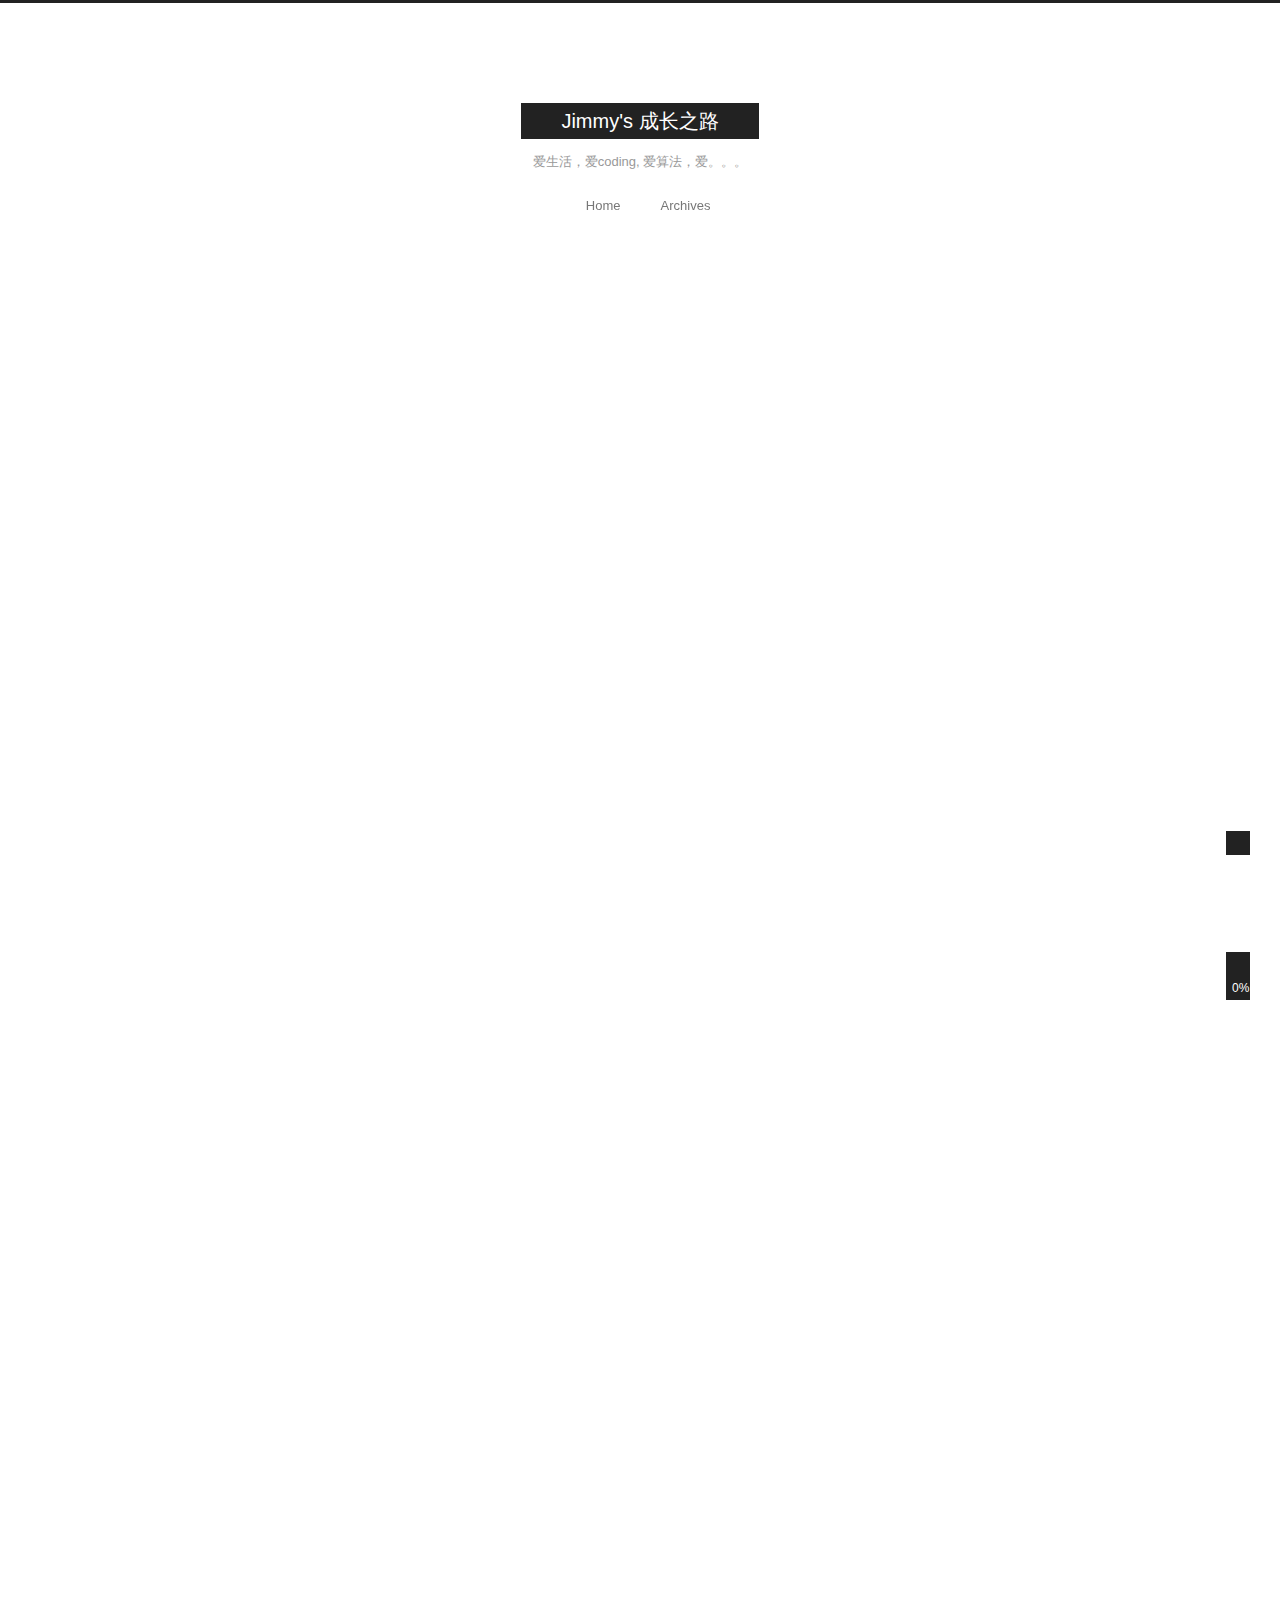
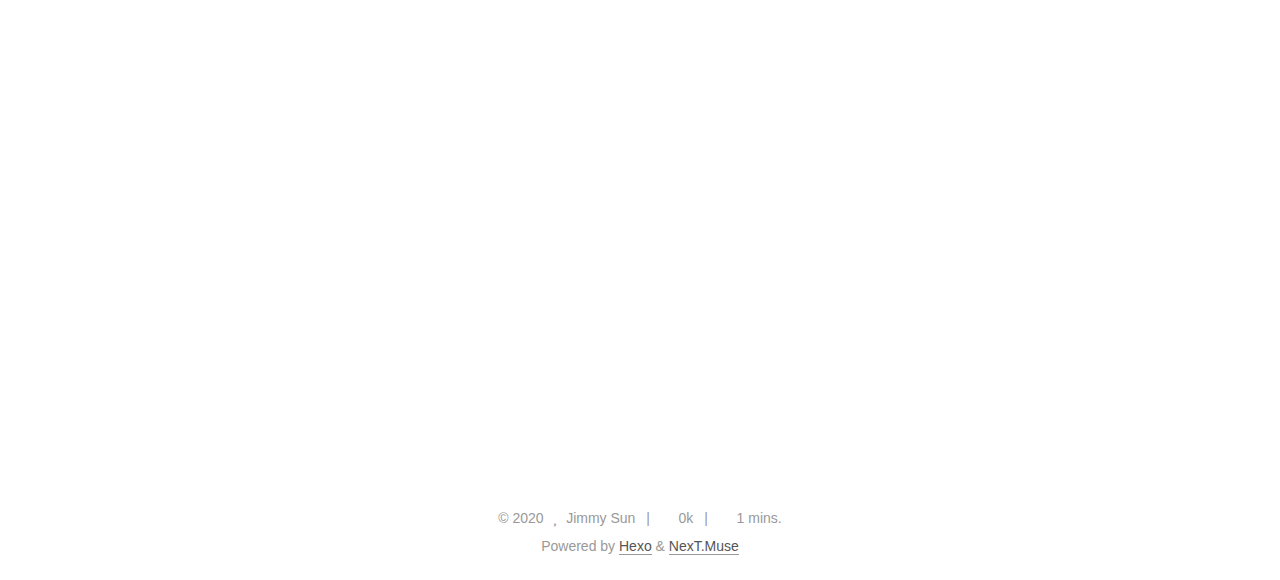
<file: index.html>
<!DOCTYPE html>
<html lang="en">
<head>
  <meta charset="UTF-8">
<meta name="viewport" content="width=device-width, initial-scale=1, maximum-scale=2">
<meta name="theme-color" content="#222">
<meta name="generator" content="Hexo 5.2.0">
  <link rel="apple-touch-icon" sizes="180x180" href="/images/apple-touch-icon-next.png">
  <link rel="icon" type="image/png" sizes="32x32" href="/images/favicon-32x32-next.png">
  <link rel="icon" type="image/png" sizes="16x16" href="/images/favicon-16x16-next.png">
  <link rel="mask-icon" href="/images/logo.svg" color="#222">

<link rel="stylesheet" href="/css/main.css">


<link rel="stylesheet" href="/lib/font-awesome/css/all.min.css">

<script id="hexo-configurations">
    var NexT = window.NexT || {};
    var CONFIG = {"hostname":"example.com","root":"/","scheme":"Muse","version":"7.8.0","exturl":false,"sidebar":{"position":"left","display":"post","padding":18,"offset":12,"onmobile":false},"copycode":{"enable":false,"show_result":false,"style":null},"back2top":{"enable":true,"sidebar":false,"scrollpercent":false},"bookmark":{"enable":false,"color":"#222","save":"auto"},"fancybox":false,"mediumzoom":false,"lazyload":false,"pangu":false,"comments":{"style":"tabs","active":null,"storage":true,"lazyload":false,"nav":null},"algolia":{"hits":{"per_page":10},"labels":{"input_placeholder":"Search for Posts","hits_empty":"We didn't find any results for the search: ${query}","hits_stats":"${hits} results found in ${time} ms"}},"localsearch":{"enable":false,"trigger":"auto","top_n_per_article":1,"unescape":false,"preload":false},"motion":{"enable":true,"async":false,"transition":{"post_block":"fadeIn","post_header":"slideDownIn","post_body":"slideDownIn","coll_header":"slideLeftIn","sidebar":"slideUpIn"}}};
  </script>

  <meta name="description" content="浮游半生，蓦然回首，该记点东西，好记性不如烂笔头">
<meta property="og:type" content="website">
<meta property="og:title" content="Jimmy&#39;s 成长之路">
<meta property="og:url" content="http://example.com/index.html">
<meta property="og:site_name" content="Jimmy&#39;s 成长之路">
<meta property="og:description" content="浮游半生，蓦然回首，该记点东西，好记性不如烂笔头">
<meta property="og:locale" content="en_US">
<meta property="article:author" content="Jimmy Sun">
<meta property="article:tag" content="算法, c++ ,软件工程， 分布式，AI">
<meta name="twitter:card" content="summary">

<link rel="canonical" href="http://example.com/">


<script id="page-configurations">
  // https://hexo.io/docs/variables.html
  CONFIG.page = {
    sidebar: "",
    isHome : true,
    isPost : false,
    lang   : 'en'
  };
</script>

  <title>Jimmy's 成长之路</title>
  






  <noscript>
  <style>
  .use-motion .brand,
  .use-motion .menu-item,
  .sidebar-inner,
  .use-motion .post-block,
  .use-motion .pagination,
  .use-motion .comments,
  .use-motion .post-header,
  .use-motion .post-body,
  .use-motion .collection-header { opacity: initial; }

  .use-motion .site-title,
  .use-motion .site-subtitle {
    opacity: initial;
    top: initial;
  }

  .use-motion .logo-line-before i { left: initial; }
  .use-motion .logo-line-after i { right: initial; }
  </style>
</noscript>

</head>

<body itemscope itemtype="http://schema.org/WebPage">
  <div class="container use-motion">
    <div class="headband"></div>

    <header class="header" itemscope itemtype="http://schema.org/WPHeader">
      <div class="header-inner"><div class="site-brand-container">
  <div class="site-nav-toggle">
    <div class="toggle" aria-label="Toggle navigation bar">
      <span class="toggle-line toggle-line-first"></span>
      <span class="toggle-line toggle-line-middle"></span>
      <span class="toggle-line toggle-line-last"></span>
    </div>
  </div>

  <div class="site-meta">

    <a href="/" class="brand" rel="start">
      <span class="logo-line-before"><i></i></span>
      <h1 class="site-title">Jimmy's 成长之路</h1>
      <span class="logo-line-after"><i></i></span>
    </a>
      <p class="site-subtitle" itemprop="description">爱生活，爱coding, 爱算法，爱。。。</p>
  </div>

  <div class="site-nav-right">
    <div class="toggle popup-trigger">
    </div>
  </div>
</div>




<nav class="site-nav">
  <ul id="menu" class="main-menu menu">
        <li class="menu-item menu-item-home">

    <a href="/" rel="section"><i class="fa fa-home fa-fw"></i>Home</a>

  </li>
        <li class="menu-item menu-item-archives">

    <a href="/archives/" rel="section"><i class="fa fa-archive fa-fw"></i>Archives</a>

  </li>
  </ul>
</nav>




</div>
    </header>

    
  <div class="back-to-top">
    <i class="fa fa-arrow-up"></i>
    <span>0%</span>
  </div>


    <main class="main">
      <div class="main-inner">
        <div class="content-wrap">
          

          <div class="content index posts-expand">
            
      
  
  
  <article itemscope itemtype="http://schema.org/Article" class="post-block" lang="en">
    <link itemprop="mainEntityOfPage" href="http://example.com/2020/11/09/raft/">

    <span hidden itemprop="author" itemscope itemtype="http://schema.org/Person">
      <meta itemprop="image" content="/images/avatar.gif">
      <meta itemprop="name" content="Jimmy Sun">
      <meta itemprop="description" content="浮游半生，蓦然回首，该记点东西，好记性不如烂笔头">
    </span>

    <span hidden itemprop="publisher" itemscope itemtype="http://schema.org/Organization">
      <meta itemprop="name" content="Jimmy's 成长之路">
    </span>
      <header class="post-header">
        <h2 class="post-title" itemprop="name headline">
          
            <a href="/2020/11/09/raft/" class="post-title-link" itemprop="url">raft</a>
        </h2>

        <div class="post-meta">
            <span class="post-meta-item">
              <span class="post-meta-item-icon">
                <i class="far fa-calendar"></i>
              </span>
              <span class="post-meta-item-text">Posted on</span>

              <time title="Created: 2020-11-09 15:23:39" itemprop="dateCreated datePublished" datetime="2020-11-09T15:23:39+08:00">2020-11-09</time>
            </span>

          <br>
            <span class="post-meta-item" title="Symbols count in article">
              <span class="post-meta-item-icon">
                <i class="far fa-file-word"></i>
              </span>
                <span class="post-meta-item-text">Symbols count in article: </span>
              <span>0</span>
            </span>
            <span class="post-meta-item" title="Reading time">
              <span class="post-meta-item-icon">
                <i class="far fa-clock"></i>
              </span>
                <span class="post-meta-item-text">Reading time &asymp;</span>
              <span>1 mins.</span>
            </span>

        </div>
      </header>

    
    
    
    <div class="post-body" itemprop="articleBody">

      
          
      
    </div>

    
    
    
      <footer class="post-footer">
        <div class="post-eof"></div>
      </footer>
  </article>
  
  
  

      
  
  
  <article itemscope itemtype="http://schema.org/Article" class="post-block" lang="en">
    <link itemprop="mainEntityOfPage" href="http://example.com/2020/11/09/Test/">

    <span hidden itemprop="author" itemscope itemtype="http://schema.org/Person">
      <meta itemprop="image" content="/images/avatar.gif">
      <meta itemprop="name" content="Jimmy Sun">
      <meta itemprop="description" content="浮游半生，蓦然回首，该记点东西，好记性不如烂笔头">
    </span>

    <span hidden itemprop="publisher" itemscope itemtype="http://schema.org/Organization">
      <meta itemprop="name" content="Jimmy's 成长之路">
    </span>
      <header class="post-header">
        <h2 class="post-title" itemprop="name headline">
          
            <a href="/2020/11/09/Test/" class="post-title-link" itemprop="url">Test</a>
        </h2>

        <div class="post-meta">
            <span class="post-meta-item">
              <span class="post-meta-item-icon">
                <i class="far fa-calendar"></i>
              </span>
              <span class="post-meta-item-text">Posted on</span>
              

              <time title="Created: 2020-11-09 14:16:17 / Modified: 14:48:27" itemprop="dateCreated datePublished" datetime="2020-11-09T14:16:17+08:00">2020-11-09</time>
            </span>

          <br>
            <span class="post-meta-item" title="Symbols count in article">
              <span class="post-meta-item-icon">
                <i class="far fa-file-word"></i>
              </span>
                <span class="post-meta-item-text">Symbols count in article: </span>
              <span>13</span>
            </span>
            <span class="post-meta-item" title="Reading time">
              <span class="post-meta-item-icon">
                <i class="far fa-clock"></i>
              </span>
                <span class="post-meta-item-text">Reading time &asymp;</span>
              <span>1 mins.</span>
            </span>

        </div>
      </header>

    
    
    
    <div class="post-body" itemprop="articleBody">

      
          <h1 id="Test"><a href="#Test" class="headerlink" title="Test"></a>Test</h1><p>just a test</p>

      
    </div>

    
    
    
      <footer class="post-footer">
        <div class="post-eof"></div>
      </footer>
  </article>
  
  
  

      
  
  
  <article itemscope itemtype="http://schema.org/Article" class="post-block" lang="en">
    <link itemprop="mainEntityOfPage" href="http://example.com/2020/11/09/hello-world/">

    <span hidden itemprop="author" itemscope itemtype="http://schema.org/Person">
      <meta itemprop="image" content="/images/avatar.gif">
      <meta itemprop="name" content="Jimmy Sun">
      <meta itemprop="description" content="浮游半生，蓦然回首，该记点东西，好记性不如烂笔头">
    </span>

    <span hidden itemprop="publisher" itemscope itemtype="http://schema.org/Organization">
      <meta itemprop="name" content="Jimmy's 成长之路">
    </span>
      <header class="post-header">
        <h2 class="post-title" itemprop="name headline">
          
            <a href="/2020/11/09/hello-world/" class="post-title-link" itemprop="url">Hello World</a>
        </h2>

        <div class="post-meta">
            <span class="post-meta-item">
              <span class="post-meta-item-icon">
                <i class="far fa-calendar"></i>
              </span>
              <span class="post-meta-item-text">Posted on</span>

              <time title="Created: 2020-11-09 14:08:09" itemprop="dateCreated datePublished" datetime="2020-11-09T14:08:09+08:00">2020-11-09</time>
            </span>

          <br>
            <span class="post-meta-item" title="Symbols count in article">
              <span class="post-meta-item-icon">
                <i class="far fa-file-word"></i>
              </span>
                <span class="post-meta-item-text">Symbols count in article: </span>
              <span>367</span>
            </span>
            <span class="post-meta-item" title="Reading time">
              <span class="post-meta-item-icon">
                <i class="far fa-clock"></i>
              </span>
                <span class="post-meta-item-text">Reading time &asymp;</span>
              <span>1 mins.</span>
            </span>

        </div>
      </header>

    
    
    
    <div class="post-body" itemprop="articleBody">

      
          <p>Welcome to <a target="_blank" rel="noopener" href="https://hexo.io/">Hexo</a>! This is your very first post. Check <a target="_blank" rel="noopener" href="https://hexo.io/docs/">documentation</a> for more info. If you get any problems when using Hexo, you can find the answer in <a target="_blank" rel="noopener" href="https://hexo.io/docs/troubleshooting.html">troubleshooting</a> or you can ask me on <a target="_blank" rel="noopener" href="https://github.com/hexojs/hexo/issues">GitHub</a>.</p>
<h2 id="Quick-Start"><a href="#Quick-Start" class="headerlink" title="Quick Start"></a>Quick Start</h2><h3 id="Create-a-new-post"><a href="#Create-a-new-post" class="headerlink" title="Create a new post"></a>Create a new post</h3><figure class="highlight bash"><table><tr><td class="gutter"><pre><span class="line">1</span><br></pre></td><td class="code"><pre><span class="line">$ hexo new <span class="string">&quot;My New Post&quot;</span></span><br></pre></td></tr></table></figure>

<p>More info: <a target="_blank" rel="noopener" href="https://hexo.io/docs/writing.html">Writing</a></p>
<h3 id="Run-server"><a href="#Run-server" class="headerlink" title="Run server"></a>Run server</h3><figure class="highlight bash"><table><tr><td class="gutter"><pre><span class="line">1</span><br></pre></td><td class="code"><pre><span class="line">$ hexo server</span><br></pre></td></tr></table></figure>

<p>More info: <a target="_blank" rel="noopener" href="https://hexo.io/docs/server.html">Server</a></p>
<h3 id="Generate-static-files"><a href="#Generate-static-files" class="headerlink" title="Generate static files"></a>Generate static files</h3><figure class="highlight bash"><table><tr><td class="gutter"><pre><span class="line">1</span><br></pre></td><td class="code"><pre><span class="line">$ hexo generate</span><br></pre></td></tr></table></figure>

<p>More info: <a target="_blank" rel="noopener" href="https://hexo.io/docs/generating.html">Generating</a></p>
<h3 id="Deploy-to-remote-sites"><a href="#Deploy-to-remote-sites" class="headerlink" title="Deploy to remote sites"></a>Deploy to remote sites</h3><figure class="highlight bash"><table><tr><td class="gutter"><pre><span class="line">1</span><br></pre></td><td class="code"><pre><span class="line">$ hexo deploy</span><br></pre></td></tr></table></figure>

<p>More info: <a target="_blank" rel="noopener" href="https://hexo.io/docs/one-command-deployment.html">Deployment</a></p>

      
    </div>

    
    
    
      <footer class="post-footer">
        <div class="post-eof"></div>
      </footer>
  </article>
  
  
  


  



          </div>
          

<script>
  window.addEventListener('tabs:register', () => {
    let { activeClass } = CONFIG.comments;
    if (CONFIG.comments.storage) {
      activeClass = localStorage.getItem('comments_active') || activeClass;
    }
    if (activeClass) {
      let activeTab = document.querySelector(`a[href="#comment-${activeClass}"]`);
      if (activeTab) {
        activeTab.click();
      }
    }
  });
  if (CONFIG.comments.storage) {
    window.addEventListener('tabs:click', event => {
      if (!event.target.matches('.tabs-comment .tab-content .tab-pane')) return;
      let commentClass = event.target.classList[1];
      localStorage.setItem('comments_active', commentClass);
    });
  }
</script>

        </div>
          
  
  <div class="toggle sidebar-toggle">
    <span class="toggle-line toggle-line-first"></span>
    <span class="toggle-line toggle-line-middle"></span>
    <span class="toggle-line toggle-line-last"></span>
  </div>

  <aside class="sidebar">
    <div class="sidebar-inner">

      <ul class="sidebar-nav motion-element">
        <li class="sidebar-nav-toc">
          Table of Contents
        </li>
        <li class="sidebar-nav-overview">
          Overview
        </li>
      </ul>

      <!--noindex-->
      <div class="post-toc-wrap sidebar-panel">
      </div>
      <!--/noindex-->

      <div class="site-overview-wrap sidebar-panel">
        <div class="site-author motion-element" itemprop="author" itemscope itemtype="http://schema.org/Person">
  <p class="site-author-name" itemprop="name">Jimmy Sun</p>
  <div class="site-description" itemprop="description">浮游半生，蓦然回首，该记点东西，好记性不如烂笔头</div>
</div>
<div class="site-state-wrap motion-element">
  <nav class="site-state">
      <div class="site-state-item site-state-posts">
          <a href="/archives/">
        
          <span class="site-state-item-count">3</span>
          <span class="site-state-item-name">posts</span>
        </a>
      </div>
      <div class="site-state-item site-state-tags">
        <span class="site-state-item-count">1</span>
        <span class="site-state-item-name">tags</span>
      </div>
  </nav>
</div>



      </div>

    </div>
  </aside>
  <div id="sidebar-dimmer"></div>


      </div>
    </main>

    <footer class="footer">
      <div class="footer-inner">
        

        

<div class="copyright">
  
  &copy; 
  <span itemprop="copyrightYear">2020</span>
  <span class="with-love">
    <i class="fa fa-heart"></i>
  </span>
  <span class="author" itemprop="copyrightHolder">Jimmy Sun</span>
    <span class="post-meta-divider">|</span>
    <span class="post-meta-item-icon">
      <i class="fa fa-chart-area"></i>
    </span>
    <span title="Symbols count total">0k</span>
    <span class="post-meta-divider">|</span>
    <span class="post-meta-item-icon">
      <i class="fa fa-coffee"></i>
    </span>
    <span title="Reading time total">1 mins.</span>
</div>
  <div class="powered-by">Powered by <a href="https://hexo.io/" class="theme-link" rel="noopener" target="_blank">Hexo</a> & <a href="https://muse.theme-next.org/" class="theme-link" rel="noopener" target="_blank">NexT.Muse</a>
  </div>

        








      </div>
    </footer>
  </div>

  
  <script src="/lib/anime.min.js"></script>
  <script src="/lib/velocity/velocity.min.js"></script>
  <script src="/lib/velocity/velocity.ui.min.js"></script>

<script src="/js/utils.js"></script>

<script src="/js/motion.js"></script>


<script src="/js/schemes/muse.js"></script>


<script src="/js/next-boot.js"></script>




  















  

  


</body>
</html>
</file>
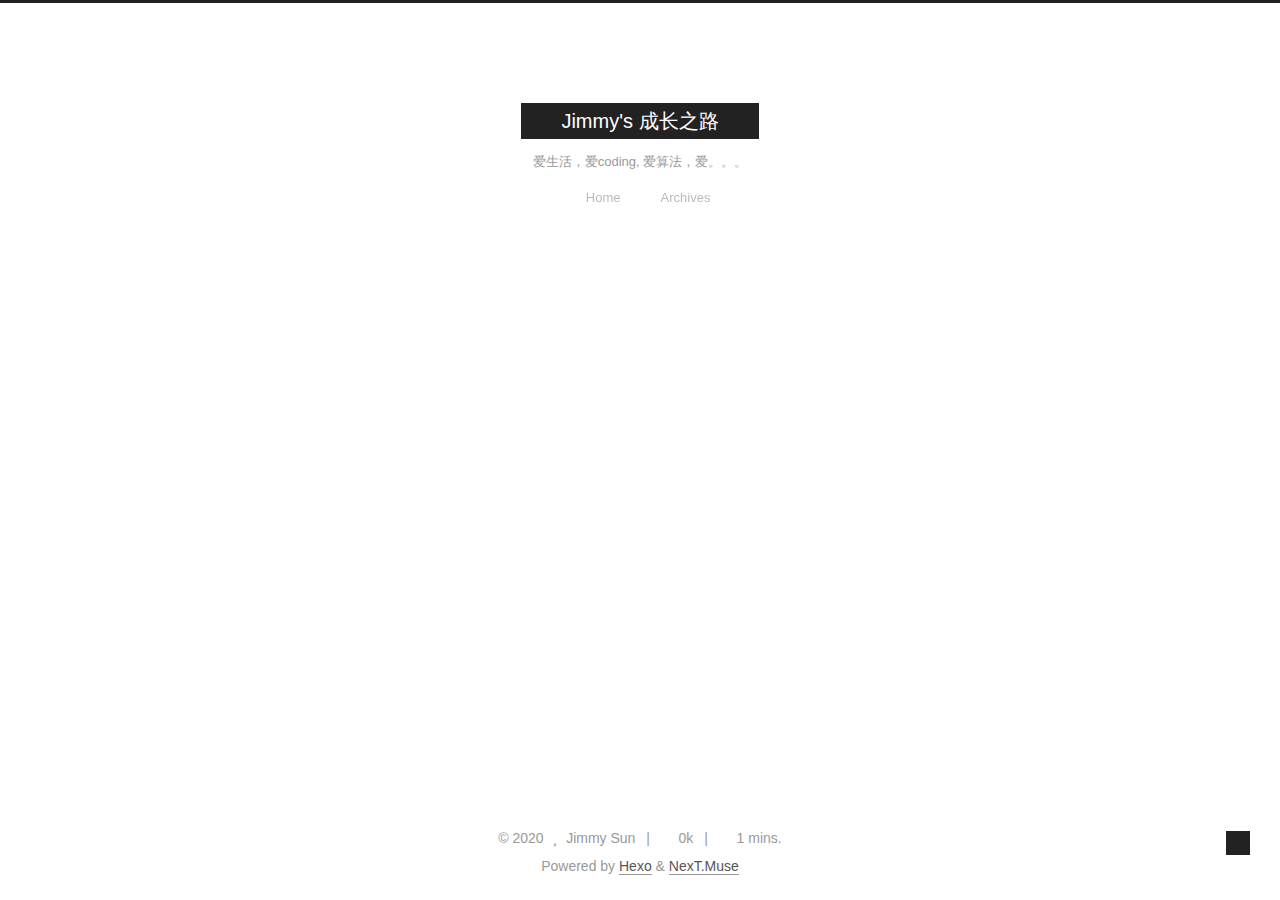
<file: archives/index.html>
<!DOCTYPE html>
<html lang="en">
<head>
  <meta charset="UTF-8">
<meta name="viewport" content="width=device-width, initial-scale=1, maximum-scale=2">
<meta name="theme-color" content="#222">
<meta name="generator" content="Hexo 5.2.0">
  <link rel="apple-touch-icon" sizes="180x180" href="/images/apple-touch-icon-next.png">
  <link rel="icon" type="image/png" sizes="32x32" href="/images/favicon-32x32-next.png">
  <link rel="icon" type="image/png" sizes="16x16" href="/images/favicon-16x16-next.png">
  <link rel="mask-icon" href="/images/logo.svg" color="#222">

<link rel="stylesheet" href="/css/main.css">


<link rel="stylesheet" href="/lib/font-awesome/css/all.min.css">

<script id="hexo-configurations">
    var NexT = window.NexT || {};
    var CONFIG = {"hostname":"example.com","root":"/","scheme":"Muse","version":"7.8.0","exturl":false,"sidebar":{"position":"left","display":"post","padding":18,"offset":12,"onmobile":false},"copycode":{"enable":false,"show_result":false,"style":null},"back2top":{"enable":true,"sidebar":false,"scrollpercent":false},"bookmark":{"enable":false,"color":"#222","save":"auto"},"fancybox":false,"mediumzoom":false,"lazyload":false,"pangu":false,"comments":{"style":"tabs","active":null,"storage":true,"lazyload":false,"nav":null},"algolia":{"hits":{"per_page":10},"labels":{"input_placeholder":"Search for Posts","hits_empty":"We didn't find any results for the search: ${query}","hits_stats":"${hits} results found in ${time} ms"}},"localsearch":{"enable":false,"trigger":"auto","top_n_per_article":1,"unescape":false,"preload":false},"motion":{"enable":true,"async":false,"transition":{"post_block":"fadeIn","post_header":"slideDownIn","post_body":"slideDownIn","coll_header":"slideLeftIn","sidebar":"slideUpIn"}}};
  </script>

  <meta name="description" content="浮游半生，蓦然回首，该记点东西，好记性不如烂笔头">
<meta property="og:type" content="website">
<meta property="og:title" content="Jimmy&#39;s 成长之路">
<meta property="og:url" content="http://example.com/archives/index.html">
<meta property="og:site_name" content="Jimmy&#39;s 成长之路">
<meta property="og:description" content="浮游半生，蓦然回首，该记点东西，好记性不如烂笔头">
<meta property="og:locale" content="en_US">
<meta property="article:author" content="Jimmy Sun">
<meta property="article:tag" content="算法, c++ ,软件工程， 分布式，AI">
<meta name="twitter:card" content="summary">

<link rel="canonical" href="http://example.com/archives/">


<script id="page-configurations">
  // https://hexo.io/docs/variables.html
  CONFIG.page = {
    sidebar: "",
    isHome : false,
    isPost : false,
    lang   : 'en'
  };
</script>

  <title>Archive | Jimmy's 成长之路</title>
  






  <noscript>
  <style>
  .use-motion .brand,
  .use-motion .menu-item,
  .sidebar-inner,
  .use-motion .post-block,
  .use-motion .pagination,
  .use-motion .comments,
  .use-motion .post-header,
  .use-motion .post-body,
  .use-motion .collection-header { opacity: initial; }

  .use-motion .site-title,
  .use-motion .site-subtitle {
    opacity: initial;
    top: initial;
  }

  .use-motion .logo-line-before i { left: initial; }
  .use-motion .logo-line-after i { right: initial; }
  </style>
</noscript>

</head>

<body itemscope itemtype="http://schema.org/WebPage">
  <div class="container use-motion">
    <div class="headband"></div>

    <header class="header" itemscope itemtype="http://schema.org/WPHeader">
      <div class="header-inner"><div class="site-brand-container">
  <div class="site-nav-toggle">
    <div class="toggle" aria-label="Toggle navigation bar">
      <span class="toggle-line toggle-line-first"></span>
      <span class="toggle-line toggle-line-middle"></span>
      <span class="toggle-line toggle-line-last"></span>
    </div>
  </div>

  <div class="site-meta">

    <a href="/" class="brand" rel="start">
      <span class="logo-line-before"><i></i></span>
      <h1 class="site-title">Jimmy's 成长之路</h1>
      <span class="logo-line-after"><i></i></span>
    </a>
      <p class="site-subtitle" itemprop="description">爱生活，爱coding, 爱算法，爱。。。</p>
  </div>

  <div class="site-nav-right">
    <div class="toggle popup-trigger">
    </div>
  </div>
</div>




<nav class="site-nav">
  <ul id="menu" class="main-menu menu">
        <li class="menu-item menu-item-home">

    <a href="/" rel="section"><i class="fa fa-home fa-fw"></i>Home</a>

  </li>
        <li class="menu-item menu-item-archives">

    <a href="/archives/" rel="section"><i class="fa fa-archive fa-fw"></i>Archives</a>

  </li>
  </ul>
</nav>




</div>
    </header>

    
  <div class="back-to-top">
    <i class="fa fa-arrow-up"></i>
    <span>0%</span>
  </div>


    <main class="main">
      <div class="main-inner">
        <div class="content-wrap">
          

          <div class="content archive">
            

  
  
  
  <div class="post-block">
    <div class="posts-collapse">
      <div class="collection-title">
        <span class="collection-header">Um..! 3 posts in total. Keep on posting.</span>
      </div>

      
    <div class="collection-year">
      <span class="collection-header">2020</span>
    </div>

  <article itemscope itemtype="http://schema.org/Article">
    <header class="post-header">

      <div class="post-meta">
        <time itemprop="dateCreated"
              datetime="2020-11-09T15:23:39+08:00"
              content="2020-11-09">
          11-09
        </time>
      </div>

      <div class="post-title">
          <a class="post-title-link" href="/2020/11/09/raft/" itemprop="url">
            <span itemprop="name">raft</span>
          </a>
      </div>

    </header>
  </article>

  <article itemscope itemtype="http://schema.org/Article">
    <header class="post-header">

      <div class="post-meta">
        <time itemprop="dateCreated"
              datetime="2020-11-09T14:16:17+08:00"
              content="2020-11-09">
          11-09
        </time>
      </div>

      <div class="post-title">
          <a class="post-title-link" href="/2020/11/09/Test/" itemprop="url">
            <span itemprop="name">Test</span>
          </a>
      </div>

    </header>
  </article>

  <article itemscope itemtype="http://schema.org/Article">
    <header class="post-header">

      <div class="post-meta">
        <time itemprop="dateCreated"
              datetime="2020-11-09T14:08:09+08:00"
              content="2020-11-09">
          11-09
        </time>
      </div>

      <div class="post-title">
          <a class="post-title-link" href="/2020/11/09/hello-world/" itemprop="url">
            <span itemprop="name">Hello World</span>
          </a>
      </div>

    </header>
  </article>


    </div>
  </div>
  
  
  

  



          </div>
          

<script>
  window.addEventListener('tabs:register', () => {
    let { activeClass } = CONFIG.comments;
    if (CONFIG.comments.storage) {
      activeClass = localStorage.getItem('comments_active') || activeClass;
    }
    if (activeClass) {
      let activeTab = document.querySelector(`a[href="#comment-${activeClass}"]`);
      if (activeTab) {
        activeTab.click();
      }
    }
  });
  if (CONFIG.comments.storage) {
    window.addEventListener('tabs:click', event => {
      if (!event.target.matches('.tabs-comment .tab-content .tab-pane')) return;
      let commentClass = event.target.classList[1];
      localStorage.setItem('comments_active', commentClass);
    });
  }
</script>

        </div>
          
  
  <div class="toggle sidebar-toggle">
    <span class="toggle-line toggle-line-first"></span>
    <span class="toggle-line toggle-line-middle"></span>
    <span class="toggle-line toggle-line-last"></span>
  </div>

  <aside class="sidebar">
    <div class="sidebar-inner">

      <ul class="sidebar-nav motion-element">
        <li class="sidebar-nav-toc">
          Table of Contents
        </li>
        <li class="sidebar-nav-overview">
          Overview
        </li>
      </ul>

      <!--noindex-->
      <div class="post-toc-wrap sidebar-panel">
      </div>
      <!--/noindex-->

      <div class="site-overview-wrap sidebar-panel">
        <div class="site-author motion-element" itemprop="author" itemscope itemtype="http://schema.org/Person">
  <p class="site-author-name" itemprop="name">Jimmy Sun</p>
  <div class="site-description" itemprop="description">浮游半生，蓦然回首，该记点东西，好记性不如烂笔头</div>
</div>
<div class="site-state-wrap motion-element">
  <nav class="site-state">
      <div class="site-state-item site-state-posts">
          <a href="/archives/">
        
          <span class="site-state-item-count">3</span>
          <span class="site-state-item-name">posts</span>
        </a>
      </div>
      <div class="site-state-item site-state-tags">
        <span class="site-state-item-count">1</span>
        <span class="site-state-item-name">tags</span>
      </div>
  </nav>
</div>



      </div>

    </div>
  </aside>
  <div id="sidebar-dimmer"></div>


      </div>
    </main>

    <footer class="footer">
      <div class="footer-inner">
        

        

<div class="copyright">
  
  &copy; 
  <span itemprop="copyrightYear">2020</span>
  <span class="with-love">
    <i class="fa fa-heart"></i>
  </span>
  <span class="author" itemprop="copyrightHolder">Jimmy Sun</span>
    <span class="post-meta-divider">|</span>
    <span class="post-meta-item-icon">
      <i class="fa fa-chart-area"></i>
    </span>
    <span title="Symbols count total">0k</span>
    <span class="post-meta-divider">|</span>
    <span class="post-meta-item-icon">
      <i class="fa fa-coffee"></i>
    </span>
    <span title="Reading time total">1 mins.</span>
</div>
  <div class="powered-by">Powered by <a href="https://hexo.io/" class="theme-link" rel="noopener" target="_blank">Hexo</a> & <a href="https://muse.theme-next.org/" class="theme-link" rel="noopener" target="_blank">NexT.Muse</a>
  </div>

        








      </div>
    </footer>
  </div>

  
  <script src="/lib/anime.min.js"></script>
  <script src="/lib/velocity/velocity.min.js"></script>
  <script src="/lib/velocity/velocity.ui.min.js"></script>

<script src="/js/utils.js"></script>

<script src="/js/motion.js"></script>


<script src="/js/schemes/muse.js"></script>


<script src="/js/next-boot.js"></script>




  















  

  


</body>
</html>
</file>
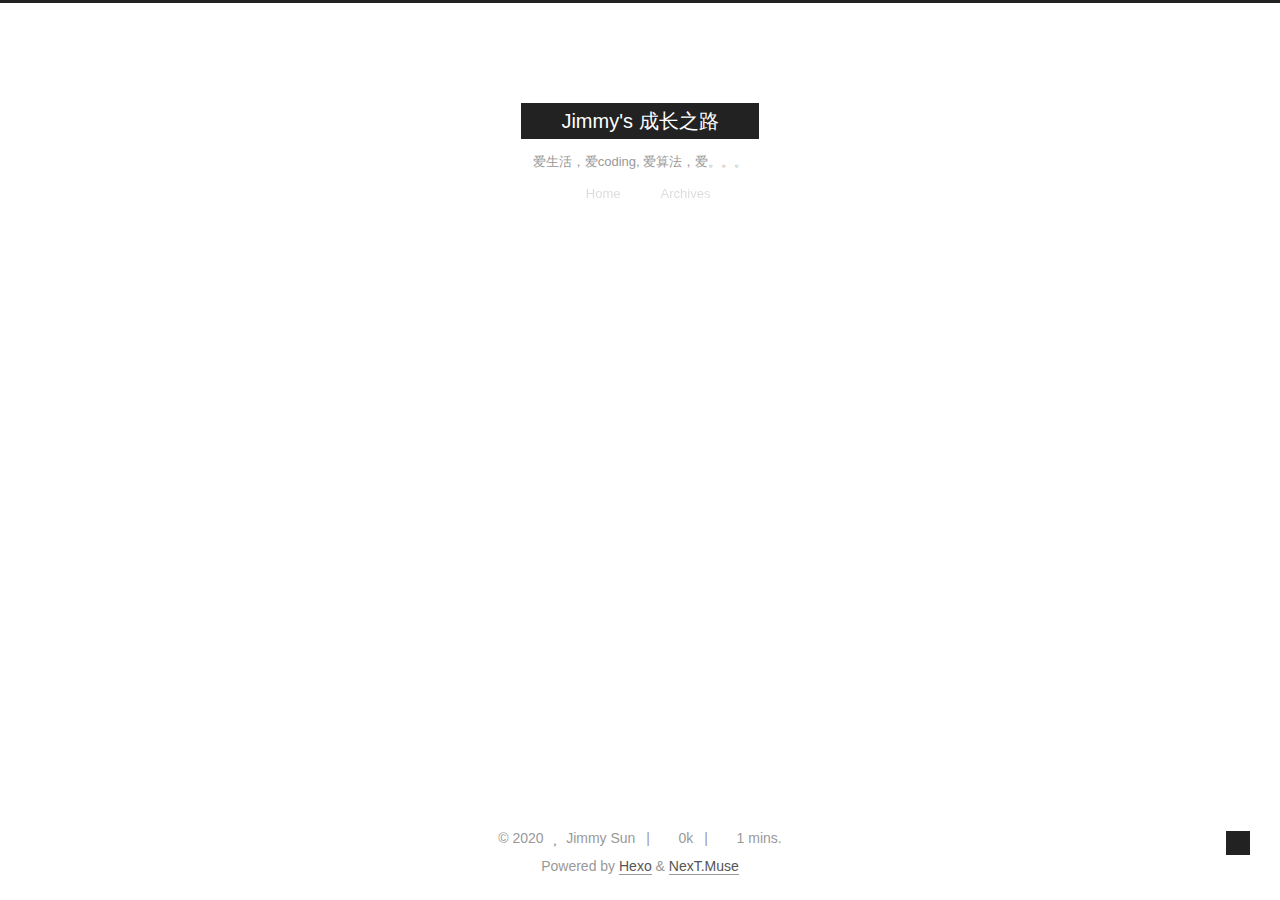
<file: archives/2020/index.html>
<!DOCTYPE html>
<html lang="en">
<head>
  <meta charset="UTF-8">
<meta name="viewport" content="width=device-width, initial-scale=1, maximum-scale=2">
<meta name="theme-color" content="#222">
<meta name="generator" content="Hexo 5.2.0">
  <link rel="apple-touch-icon" sizes="180x180" href="/images/apple-touch-icon-next.png">
  <link rel="icon" type="image/png" sizes="32x32" href="/images/favicon-32x32-next.png">
  <link rel="icon" type="image/png" sizes="16x16" href="/images/favicon-16x16-next.png">
  <link rel="mask-icon" href="/images/logo.svg" color="#222">

<link rel="stylesheet" href="/css/main.css">


<link rel="stylesheet" href="/lib/font-awesome/css/all.min.css">

<script id="hexo-configurations">
    var NexT = window.NexT || {};
    var CONFIG = {"hostname":"example.com","root":"/","scheme":"Muse","version":"7.8.0","exturl":false,"sidebar":{"position":"left","display":"post","padding":18,"offset":12,"onmobile":false},"copycode":{"enable":false,"show_result":false,"style":null},"back2top":{"enable":true,"sidebar":false,"scrollpercent":false},"bookmark":{"enable":false,"color":"#222","save":"auto"},"fancybox":false,"mediumzoom":false,"lazyload":false,"pangu":false,"comments":{"style":"tabs","active":null,"storage":true,"lazyload":false,"nav":null},"algolia":{"hits":{"per_page":10},"labels":{"input_placeholder":"Search for Posts","hits_empty":"We didn't find any results for the search: ${query}","hits_stats":"${hits} results found in ${time} ms"}},"localsearch":{"enable":false,"trigger":"auto","top_n_per_article":1,"unescape":false,"preload":false},"motion":{"enable":true,"async":false,"transition":{"post_block":"fadeIn","post_header":"slideDownIn","post_body":"slideDownIn","coll_header":"slideLeftIn","sidebar":"slideUpIn"}}};
  </script>

  <meta name="description" content="浮游半生，蓦然回首，该记点东西，好记性不如烂笔头">
<meta property="og:type" content="website">
<meta property="og:title" content="Jimmy&#39;s 成长之路">
<meta property="og:url" content="http://example.com/archives/2020/index.html">
<meta property="og:site_name" content="Jimmy&#39;s 成长之路">
<meta property="og:description" content="浮游半生，蓦然回首，该记点东西，好记性不如烂笔头">
<meta property="og:locale" content="en_US">
<meta property="article:author" content="Jimmy Sun">
<meta property="article:tag" content="算法, c++ ,软件工程， 分布式，AI">
<meta name="twitter:card" content="summary">

<link rel="canonical" href="http://example.com/archives/2020/">


<script id="page-configurations">
  // https://hexo.io/docs/variables.html
  CONFIG.page = {
    sidebar: "",
    isHome : false,
    isPost : false,
    lang   : 'en'
  };
</script>

  <title>Archive | Jimmy's 成长之路</title>
  






  <noscript>
  <style>
  .use-motion .brand,
  .use-motion .menu-item,
  .sidebar-inner,
  .use-motion .post-block,
  .use-motion .pagination,
  .use-motion .comments,
  .use-motion .post-header,
  .use-motion .post-body,
  .use-motion .collection-header { opacity: initial; }

  .use-motion .site-title,
  .use-motion .site-subtitle {
    opacity: initial;
    top: initial;
  }

  .use-motion .logo-line-before i { left: initial; }
  .use-motion .logo-line-after i { right: initial; }
  </style>
</noscript>

</head>

<body itemscope itemtype="http://schema.org/WebPage">
  <div class="container use-motion">
    <div class="headband"></div>

    <header class="header" itemscope itemtype="http://schema.org/WPHeader">
      <div class="header-inner"><div class="site-brand-container">
  <div class="site-nav-toggle">
    <div class="toggle" aria-label="Toggle navigation bar">
      <span class="toggle-line toggle-line-first"></span>
      <span class="toggle-line toggle-line-middle"></span>
      <span class="toggle-line toggle-line-last"></span>
    </div>
  </div>

  <div class="site-meta">

    <a href="/" class="brand" rel="start">
      <span class="logo-line-before"><i></i></span>
      <h1 class="site-title">Jimmy's 成长之路</h1>
      <span class="logo-line-after"><i></i></span>
    </a>
      <p class="site-subtitle" itemprop="description">爱生活，爱coding, 爱算法，爱。。。</p>
  </div>

  <div class="site-nav-right">
    <div class="toggle popup-trigger">
    </div>
  </div>
</div>




<nav class="site-nav">
  <ul id="menu" class="main-menu menu">
        <li class="menu-item menu-item-home">

    <a href="/" rel="section"><i class="fa fa-home fa-fw"></i>Home</a>

  </li>
        <li class="menu-item menu-item-archives">

    <a href="/archives/" rel="section"><i class="fa fa-archive fa-fw"></i>Archives</a>

  </li>
  </ul>
</nav>




</div>
    </header>

    
  <div class="back-to-top">
    <i class="fa fa-arrow-up"></i>
    <span>0%</span>
  </div>


    <main class="main">
      <div class="main-inner">
        <div class="content-wrap">
          

          <div class="content archive">
            

  
  
  
  <div class="post-block">
    <div class="posts-collapse">
      <div class="collection-title">
        <span class="collection-header">Um..! 3 posts in total. Keep on posting.</span>
      </div>

      
    <div class="collection-year">
      <span class="collection-header">2020</span>
    </div>

  <article itemscope itemtype="http://schema.org/Article">
    <header class="post-header">

      <div class="post-meta">
        <time itemprop="dateCreated"
              datetime="2020-11-09T15:23:39+08:00"
              content="2020-11-09">
          11-09
        </time>
      </div>

      <div class="post-title">
          <a class="post-title-link" href="/2020/11/09/raft/" itemprop="url">
            <span itemprop="name">raft</span>
          </a>
      </div>

    </header>
  </article>

  <article itemscope itemtype="http://schema.org/Article">
    <header class="post-header">

      <div class="post-meta">
        <time itemprop="dateCreated"
              datetime="2020-11-09T14:16:17+08:00"
              content="2020-11-09">
          11-09
        </time>
      </div>

      <div class="post-title">
          <a class="post-title-link" href="/2020/11/09/Test/" itemprop="url">
            <span itemprop="name">Test</span>
          </a>
      </div>

    </header>
  </article>

  <article itemscope itemtype="http://schema.org/Article">
    <header class="post-header">

      <div class="post-meta">
        <time itemprop="dateCreated"
              datetime="2020-11-09T14:08:09+08:00"
              content="2020-11-09">
          11-09
        </time>
      </div>

      <div class="post-title">
          <a class="post-title-link" href="/2020/11/09/hello-world/" itemprop="url">
            <span itemprop="name">Hello World</span>
          </a>
      </div>

    </header>
  </article>


    </div>
  </div>
  
  
  

  



          </div>
          

<script>
  window.addEventListener('tabs:register', () => {
    let { activeClass } = CONFIG.comments;
    if (CONFIG.comments.storage) {
      activeClass = localStorage.getItem('comments_active') || activeClass;
    }
    if (activeClass) {
      let activeTab = document.querySelector(`a[href="#comment-${activeClass}"]`);
      if (activeTab) {
        activeTab.click();
      }
    }
  });
  if (CONFIG.comments.storage) {
    window.addEventListener('tabs:click', event => {
      if (!event.target.matches('.tabs-comment .tab-content .tab-pane')) return;
      let commentClass = event.target.classList[1];
      localStorage.setItem('comments_active', commentClass);
    });
  }
</script>

        </div>
          
  
  <div class="toggle sidebar-toggle">
    <span class="toggle-line toggle-line-first"></span>
    <span class="toggle-line toggle-line-middle"></span>
    <span class="toggle-line toggle-line-last"></span>
  </div>

  <aside class="sidebar">
    <div class="sidebar-inner">

      <ul class="sidebar-nav motion-element">
        <li class="sidebar-nav-toc">
          Table of Contents
        </li>
        <li class="sidebar-nav-overview">
          Overview
        </li>
      </ul>

      <!--noindex-->
      <div class="post-toc-wrap sidebar-panel">
      </div>
      <!--/noindex-->

      <div class="site-overview-wrap sidebar-panel">
        <div class="site-author motion-element" itemprop="author" itemscope itemtype="http://schema.org/Person">
  <p class="site-author-name" itemprop="name">Jimmy Sun</p>
  <div class="site-description" itemprop="description">浮游半生，蓦然回首，该记点东西，好记性不如烂笔头</div>
</div>
<div class="site-state-wrap motion-element">
  <nav class="site-state">
      <div class="site-state-item site-state-posts">
          <a href="/archives/">
        
          <span class="site-state-item-count">3</span>
          <span class="site-state-item-name">posts</span>
        </a>
      </div>
      <div class="site-state-item site-state-tags">
        <span class="site-state-item-count">1</span>
        <span class="site-state-item-name">tags</span>
      </div>
  </nav>
</div>



      </div>

    </div>
  </aside>
  <div id="sidebar-dimmer"></div>


      </div>
    </main>

    <footer class="footer">
      <div class="footer-inner">
        

        

<div class="copyright">
  
  &copy; 
  <span itemprop="copyrightYear">2020</span>
  <span class="with-love">
    <i class="fa fa-heart"></i>
  </span>
  <span class="author" itemprop="copyrightHolder">Jimmy Sun</span>
    <span class="post-meta-divider">|</span>
    <span class="post-meta-item-icon">
      <i class="fa fa-chart-area"></i>
    </span>
    <span title="Symbols count total">0k</span>
    <span class="post-meta-divider">|</span>
    <span class="post-meta-item-icon">
      <i class="fa fa-coffee"></i>
    </span>
    <span title="Reading time total">1 mins.</span>
</div>
  <div class="powered-by">Powered by <a href="https://hexo.io/" class="theme-link" rel="noopener" target="_blank">Hexo</a> & <a href="https://muse.theme-next.org/" class="theme-link" rel="noopener" target="_blank">NexT.Muse</a>
  </div>

        








      </div>
    </footer>
  </div>

  
  <script src="/lib/anime.min.js"></script>
  <script src="/lib/velocity/velocity.min.js"></script>
  <script src="/lib/velocity/velocity.ui.min.js"></script>

<script src="/js/utils.js"></script>

<script src="/js/motion.js"></script>


<script src="/js/schemes/muse.js"></script>


<script src="/js/next-boot.js"></script>




  















  

  


</body>
</html>
</file>
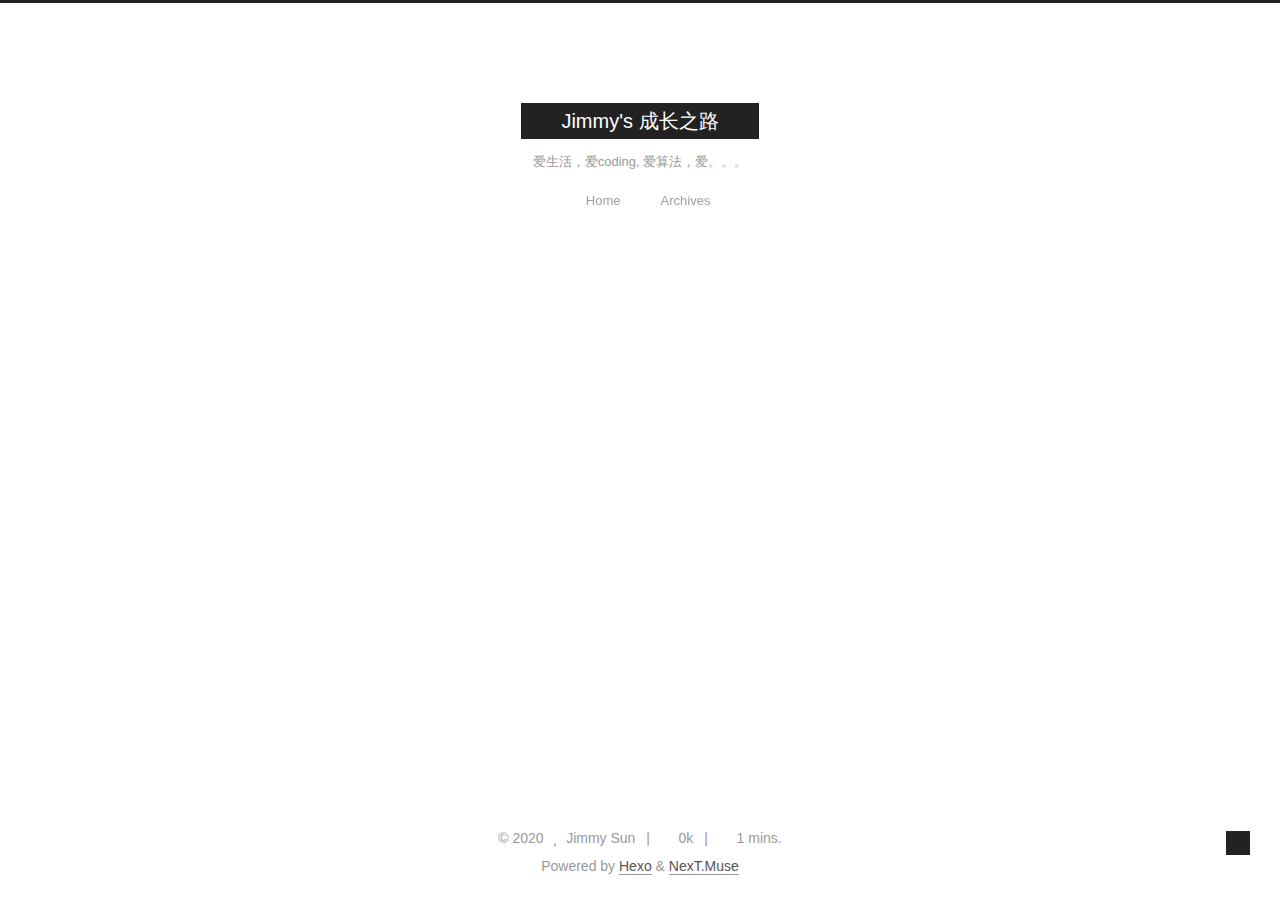
<file: tags/algo/index.html>
<!DOCTYPE html>
<html lang="en">
<head>
  <meta charset="UTF-8">
<meta name="viewport" content="width=device-width, initial-scale=1, maximum-scale=2">
<meta name="theme-color" content="#222">
<meta name="generator" content="Hexo 5.2.0">
  <link rel="apple-touch-icon" sizes="180x180" href="/images/apple-touch-icon-next.png">
  <link rel="icon" type="image/png" sizes="32x32" href="/images/favicon-32x32-next.png">
  <link rel="icon" type="image/png" sizes="16x16" href="/images/favicon-16x16-next.png">
  <link rel="mask-icon" href="/images/logo.svg" color="#222">

<link rel="stylesheet" href="/css/main.css">


<link rel="stylesheet" href="/lib/font-awesome/css/all.min.css">

<script id="hexo-configurations">
    var NexT = window.NexT || {};
    var CONFIG = {"hostname":"example.com","root":"/","scheme":"Muse","version":"7.8.0","exturl":false,"sidebar":{"position":"left","display":"post","padding":18,"offset":12,"onmobile":false},"copycode":{"enable":false,"show_result":false,"style":null},"back2top":{"enable":true,"sidebar":false,"scrollpercent":false},"bookmark":{"enable":false,"color":"#222","save":"auto"},"fancybox":false,"mediumzoom":false,"lazyload":false,"pangu":false,"comments":{"style":"tabs","active":null,"storage":true,"lazyload":false,"nav":null},"algolia":{"hits":{"per_page":10},"labels":{"input_placeholder":"Search for Posts","hits_empty":"We didn't find any results for the search: ${query}","hits_stats":"${hits} results found in ${time} ms"}},"localsearch":{"enable":false,"trigger":"auto","top_n_per_article":1,"unescape":false,"preload":false},"motion":{"enable":true,"async":false,"transition":{"post_block":"fadeIn","post_header":"slideDownIn","post_body":"slideDownIn","coll_header":"slideLeftIn","sidebar":"slideUpIn"}}};
  </script>

  <meta name="description" content="浮游半生，蓦然回首，该记点东西，好记性不如烂笔头">
<meta property="og:type" content="website">
<meta property="og:title" content="Jimmy&#39;s 成长之路">
<meta property="og:url" content="http://example.com/tags/algo/index.html">
<meta property="og:site_name" content="Jimmy&#39;s 成长之路">
<meta property="og:description" content="浮游半生，蓦然回首，该记点东西，好记性不如烂笔头">
<meta property="og:locale" content="en_US">
<meta property="article:author" content="Jimmy Sun">
<meta property="article:tag" content="算法, c++ ,软件工程， 分布式，AI">
<meta name="twitter:card" content="summary">

<link rel="canonical" href="http://example.com/tags/algo/">


<script id="page-configurations">
  // https://hexo.io/docs/variables.html
  CONFIG.page = {
    sidebar: "",
    isHome : false,
    isPost : false,
    lang   : 'en'
  };
</script>

  <title>Tag: algo | Jimmy's 成长之路</title>
  






  <noscript>
  <style>
  .use-motion .brand,
  .use-motion .menu-item,
  .sidebar-inner,
  .use-motion .post-block,
  .use-motion .pagination,
  .use-motion .comments,
  .use-motion .post-header,
  .use-motion .post-body,
  .use-motion .collection-header { opacity: initial; }

  .use-motion .site-title,
  .use-motion .site-subtitle {
    opacity: initial;
    top: initial;
  }

  .use-motion .logo-line-before i { left: initial; }
  .use-motion .logo-line-after i { right: initial; }
  </style>
</noscript>

</head>

<body itemscope itemtype="http://schema.org/WebPage">
  <div class="container use-motion">
    <div class="headband"></div>

    <header class="header" itemscope itemtype="http://schema.org/WPHeader">
      <div class="header-inner"><div class="site-brand-container">
  <div class="site-nav-toggle">
    <div class="toggle" aria-label="Toggle navigation bar">
      <span class="toggle-line toggle-line-first"></span>
      <span class="toggle-line toggle-line-middle"></span>
      <span class="toggle-line toggle-line-last"></span>
    </div>
  </div>

  <div class="site-meta">

    <a href="/" class="brand" rel="start">
      <span class="logo-line-before"><i></i></span>
      <h1 class="site-title">Jimmy's 成长之路</h1>
      <span class="logo-line-after"><i></i></span>
    </a>
      <p class="site-subtitle" itemprop="description">爱生活，爱coding, 爱算法，爱。。。</p>
  </div>

  <div class="site-nav-right">
    <div class="toggle popup-trigger">
    </div>
  </div>
</div>




<nav class="site-nav">
  <ul id="menu" class="main-menu menu">
        <li class="menu-item menu-item-home">

    <a href="/" rel="section"><i class="fa fa-home fa-fw"></i>Home</a>

  </li>
        <li class="menu-item menu-item-archives">

    <a href="/archives/" rel="section"><i class="fa fa-archive fa-fw"></i>Archives</a>

  </li>
  </ul>
</nav>




</div>
    </header>

    
  <div class="back-to-top">
    <i class="fa fa-arrow-up"></i>
    <span>0%</span>
  </div>


    <main class="main">
      <div class="main-inner">
        <div class="content-wrap">
          

          <div class="content tag">
            

  
  
  
  <div class="post-block">
    <div class="posts-collapse">
      <div class="collection-title">
        <h2 class="collection-header">algo
          <small>Tag</small>
        </h2>
      </div>

      
    <div class="collection-year">
      <span class="collection-header">2020</span>
    </div>

  <article itemscope itemtype="http://schema.org/Article">
    <header class="post-header">

      <div class="post-meta">
        <time itemprop="dateCreated"
              datetime="2020-11-09T14:16:17+08:00"
              content="2020-11-09">
          11-09
        </time>
      </div>

      <div class="post-title">
          <a class="post-title-link" href="/2020/11/09/Test/" itemprop="url">
            <span itemprop="name">Test</span>
          </a>
      </div>

    </header>
  </article>

    </div>
  </div>
  
  
  

  



          </div>
          

<script>
  window.addEventListener('tabs:register', () => {
    let { activeClass } = CONFIG.comments;
    if (CONFIG.comments.storage) {
      activeClass = localStorage.getItem('comments_active') || activeClass;
    }
    if (activeClass) {
      let activeTab = document.querySelector(`a[href="#comment-${activeClass}"]`);
      if (activeTab) {
        activeTab.click();
      }
    }
  });
  if (CONFIG.comments.storage) {
    window.addEventListener('tabs:click', event => {
      if (!event.target.matches('.tabs-comment .tab-content .tab-pane')) return;
      let commentClass = event.target.classList[1];
      localStorage.setItem('comments_active', commentClass);
    });
  }
</script>

        </div>
          
  
  <div class="toggle sidebar-toggle">
    <span class="toggle-line toggle-line-first"></span>
    <span class="toggle-line toggle-line-middle"></span>
    <span class="toggle-line toggle-line-last"></span>
  </div>

  <aside class="sidebar">
    <div class="sidebar-inner">

      <ul class="sidebar-nav motion-element">
        <li class="sidebar-nav-toc">
          Table of Contents
        </li>
        <li class="sidebar-nav-overview">
          Overview
        </li>
      </ul>

      <!--noindex-->
      <div class="post-toc-wrap sidebar-panel">
      </div>
      <!--/noindex-->

      <div class="site-overview-wrap sidebar-panel">
        <div class="site-author motion-element" itemprop="author" itemscope itemtype="http://schema.org/Person">
  <p class="site-author-name" itemprop="name">Jimmy Sun</p>
  <div class="site-description" itemprop="description">浮游半生，蓦然回首，该记点东西，好记性不如烂笔头</div>
</div>
<div class="site-state-wrap motion-element">
  <nav class="site-state">
      <div class="site-state-item site-state-posts">
          <a href="/archives/">
        
          <span class="site-state-item-count">3</span>
          <span class="site-state-item-name">posts</span>
        </a>
      </div>
      <div class="site-state-item site-state-tags">
        <span class="site-state-item-count">1</span>
        <span class="site-state-item-name">tags</span>
      </div>
  </nav>
</div>



      </div>

    </div>
  </aside>
  <div id="sidebar-dimmer"></div>


      </div>
    </main>

    <footer class="footer">
      <div class="footer-inner">
        

        

<div class="copyright">
  
  &copy; 
  <span itemprop="copyrightYear">2020</span>
  <span class="with-love">
    <i class="fa fa-heart"></i>
  </span>
  <span class="author" itemprop="copyrightHolder">Jimmy Sun</span>
    <span class="post-meta-divider">|</span>
    <span class="post-meta-item-icon">
      <i class="fa fa-chart-area"></i>
    </span>
    <span title="Symbols count total">0k</span>
    <span class="post-meta-divider">|</span>
    <span class="post-meta-item-icon">
      <i class="fa fa-coffee"></i>
    </span>
    <span title="Reading time total">1 mins.</span>
</div>
  <div class="powered-by">Powered by <a href="https://hexo.io/" class="theme-link" rel="noopener" target="_blank">Hexo</a> & <a href="https://muse.theme-next.org/" class="theme-link" rel="noopener" target="_blank">NexT.Muse</a>
  </div>

        








      </div>
    </footer>
  </div>

  
  <script src="/lib/anime.min.js"></script>
  <script src="/lib/velocity/velocity.min.js"></script>
  <script src="/lib/velocity/velocity.ui.min.js"></script>

<script src="/js/utils.js"></script>

<script src="/js/motion.js"></script>


<script src="/js/schemes/muse.js"></script>


<script src="/js/next-boot.js"></script>




  















  

  


</body>
</html>
</file>
<file: css/main.css>
/* normalize.css v3.0.2 | MIT License | git.io/normalize */
html {
  font-family: sans-serif; /* 1 */
  -ms-text-size-adjust: 100%; /* 2 */
  -webkit-text-size-adjust: 100%; /* 2 */
}
body {
  margin: 0;
}
article,
aside,
details,
figcaption,
figure,
footer,
header,
hgroup,
main,
menu,
nav,
section,
summary {
  display: block;
}
audio,
canvas,
progress,
video {
  display: inline-block; /* 1 */
  vertical-align: baseline; /* 2 */
}
audio:not([controls]) {
  display: none;
  height: 0;
}
[hidden],
template {
  display: none;
}
a {
  background-color: transparent;
}
a:active,
a:hover {
  outline: 0;
}
abbr[title] {
  border-bottom: 1px dotted;
}
b,
strong {
  font-weight: bold;
}
dfn {
  font-style: italic;
}
h1 {
  font-size: 2em;
  margin: 0.67em 0;
}
mark {
  background: #ff0;
  color: #000;
}
small {
  font-size: 80%;
}
sub,
sup {
  font-size: 75%;
  line-height: 0;
  position: relative;
  vertical-align: baseline;
}
sup {
  top: -0.5em;
}
sub {
  bottom: -0.25em;
}
img {
  border: 0;
}
svg:not(:root) {
  overflow: hidden;
}
figure {
  margin: 1em 40px;
}
hr {
  -moz-box-sizing: content-box;
  box-sizing: content-box;
  height: 0;
}
pre {
  overflow: auto;
}
code,
kbd,
pre,
samp {
  font-family: monospace, monospace;
  font-size: 1em;
}
button,
input,
optgroup,
select,
textarea {
  color: inherit; /* 1 */
  font: inherit; /* 2 */
  margin: 0; /* 3 */
}
button {
  overflow: visible;
}
button,
select {
  text-transform: none;
}
button,
html input[type="button"],
input[type="reset"],
input[type="submit"] {
  -webkit-appearance: button; /* 2 */
  cursor: pointer; /* 3 */
}
button[disabled],
html input[disabled] {
  cursor: default;
}
button::-moz-focus-inner,
input::-moz-focus-inner {
  border: 0;
  padding: 0;
}
input {
  line-height: normal;
}
input[type="checkbox"],
input[type="radio"] {
  box-sizing: border-box; /* 1 */
  padding: 0; /* 2 */
}
input[type="number"]::-webkit-inner-spin-button,
input[type="number"]::-webkit-outer-spin-button {
  height: auto;
}
input[type="search"] {
  -webkit-appearance: textfield; /* 1 */
  -moz-box-sizing: content-box;
  -webkit-box-sizing: content-box; /* 2 */
  box-sizing: content-box;
}
input[type="search"]::-webkit-search-cancel-button,
input[type="search"]::-webkit-search-decoration {
  -webkit-appearance: none;
}
fieldset {
  border: 1px solid #c0c0c0;
  margin: 0 2px;
  padding: 0.35em 0.625em 0.75em;
}
legend {
  border: 0; /* 1 */
  padding: 0; /* 2 */
}
textarea {
  overflow: auto;
}
optgroup {
  font-weight: bold;
}
table {
  border-collapse: collapse;
  border-spacing: 0;
}
td,
th {
  padding: 0;
}
::selection {
  background: #262a30;
  color: #fff;
}
body {
  position: relative;
  font-family: 'Lato', "PingFang SC", "Microsoft YaHei", sans-serif;
  font-size: 14px;
  line-height: 2;
  color: #555;
  background: #fff;
}
@media (max-width: 767px) {
  body {
    padding-right: 0 !important;
  }
}
@media (min-width: 768px) and (max-width: 991px) {
  body {
    padding-right: 0 !important;
  }
}
@media (min-width: 1600px) {
  body {
    font-size: 16px;
  }
}
h1,
h2,
h3,
h4,
h5,
h6 {
  margin: 0;
  padding: 0;
  font-weight: bold;
  line-height: 1.5;
  font-family: 'Lato', "PingFang SC", "Microsoft YaHei", sans-serif;
}
h2,
h3,
h4,
h5,
h6 {
  margin: 20px 0 15px;
}
h1 {
  font-size: 22px;
}
@media (max-width: 767px) {
  h1 {
    font-size: 18px;
  }
}
h2 {
  font-size: 20px;
}
@media (max-width: 767px) {
  h2 {
    font-size: 16px;
  }
}
h3 {
  font-size: 18px;
}
@media (max-width: 767px) {
  h3 {
    font-size: 14px;
  }
}
h4 {
  font-size: 16px;
}
@media (max-width: 767px) {
  h4 {
    font-size: 12px;
  }
}
h5 {
  font-size: 14px;
}
@media (max-width: 767px) {
  h5 {
    font-size: 10px;
  }
}
h6 {
  font-size: 12px;
}
@media (max-width: 767px) {
  h6 {
    font-size: 8px;
  }
}
p {
  margin: 0 0 20px 0;
}
a {
  color: #555;
  text-decoration: none;
  outline: none;
  border-bottom: 1px solid #999;
  word-wrap: break-word;
}
a:hover {
  color: #222;
  border-bottom-color: #222;
}
blockquote {
  margin: 0;
  padding: 0;
}
img {
  display: block;
  margin: auto;
  max-width: 100%;
  height: auto;
}
hr {
  margin: 40px 0;
  height: 3px;
  border: none;
  background-color: #ddd;
  background-image: repeating-linear-gradient(-45deg, #fff, #fff 4px, transparent 4px, transparent 8px);
}
blockquote {
  padding: 0 15px;
  color: #666;
  border-left: 4px solid #ddd;
}
blockquote cite::before {
  content: "-";
  padding: 0 5px;
}
dt {
  font-weight: 700;
}
dd {
  margin: 0;
  padding: 0;
}
kbd {
  border: 1px solid #ccc;
  border-radius: 0.2em;
  box-shadow: 0.1em 0.1em 0.2em rgba(0,0,0,0.1);
  background-color: #f9f9f9;
  font-family: inherit;
  background-image: -webkit-linear-gradient(top, #eee, #fff, #eee);
  padding: 0.1em 0.3em;
  white-space: nowrap;
}
.text-left {
  text-align: left;
}
.text-center {
  text-align: center;
}
.text-right {
  text-align: right;
}
.text-justify {
  text-align: justify;
}
.text-nowrap {
  white-space: nowrap;
}
.text-lowercase {
  text-transform: lowercase;
}
.text-uppercase {
  text-transform: uppercase;
}
.text-capitalize {
  text-transform: capitalize;
}
.center-block {
  display: block;
  margin-left: auto;
  margin-right: auto;
}
.clearfix:before,
.clearfix:after {
  content: " ";
  display: table;
}
.clearfix:after {
  clear: both;
}
.pullquote {
  width: 45%;
}
.pullquote.left {
  float: left;
  margin-left: 5px;
  margin-right: 10px;
}
.pullquote.right {
  float: right;
  margin-left: 10px;
  margin-right: 5px;
}
.affix.affix.affix {
  position: fixed;
}
.translation {
  margin-top: -20px;
  font-size: 14px;
  color: #999;
}
.scrollbar-measure {
  width: 100px;
  height: 100px;
  overflow: scroll;
  position: absolute;
  top: -9999px;
}
.use-motion .motion-element {
  opacity: 0;
}
table {
  margin: 20px 0;
  width: 100%;
  border-collapse: collapse;
  border-spacing: 0;
  border: 1px solid #ddd;
  font-size: 14px;
  table-layout: fixed;
  word-wrap: break-all;
}
table>tbody>tr:nth-of-type(odd) {
  background-color: #f9f9f9;
}
table>tbody>tr:hover {
  background-color: #f5f5f5;
}
caption,
th,
td {
  padding: 8px;
  text-align: left;
  vertical-align: middle;
  font-weight: normal;
}
th,
td {
  border-bottom: 3px solid #ddd;
  border-right: 1px solid #eee;
}
th {
  padding-bottom: 10px;
  font-weight: 700;
}
td {
  border-bottom-width: 1px;
}
html,
body {
  height: 100%;
}
.container {
  position: relative;
  min-height: 100%;
}
.header-inner {
  margin: 0 auto;
  padding: 100px 0 70px;
  width: 700px;
}
@media (min-width: 1600px) {
  .container .header-inner {
    width: 900px;
  }
}
.main {
  padding-bottom: 150px;
}
.main-inner {
  margin: 0 auto;
  width: 700px;
}
@media (min-width: 1600px) {
  .container .main-inner {
    width: 900px;
  }
}
.footer {
  position: absolute;
  left: 0;
  bottom: 0;
  width: 100%;
  min-height: 50px;
}
.footer-inner {
  box-sizing: border-box;
  margin: 20px auto;
  width: 700px;
}
@media (min-width: 1600px) {
  .container .footer-inner {
    width: 900px;
  }
}
pre,
.highlight {
  overflow: auto;
  margin: 20px 0;
  padding: 0;
  font-size: 13px;
  color: #4d4d4c;
  background: #f7f7f7;
  line-height: 1.6;
}
pre,
code {
  font-family: consolas, Menlo, "PingFang SC", "Microsoft YaHei", monospace;
}
code {
  padding: 2px 4px;
  word-wrap: break-word;
  color: #555;
  background: #eee;
  border-radius: 3px;
  font-size: 13px;
}
pre {
  padding: 10px;
}
pre code {
  padding: 0;
  color: #4d4d4c;
  background: none;
  text-shadow: none;
}
.highlight {
  border-radius: 1px;
}
.highlight pre {
  border: none;
  margin: 0;
  padding: 10px 0;
}
.highlight table {
  margin: 0;
  width: auto;
  border: none;
}
.highlight td {
  border: none;
  padding: 0;
}
.highlight figcaption {
  font-size: 1em;
  color: #4d4d4c;
  line-height: 1em;
  margin-bottom: 1em;
}
.highlight figcaption:before,
.highlight figcaption:after {
  content: " ";
  display: table;
}
.highlight figcaption:after {
  clear: both;
}
.highlight figcaption a {
  float: right;
  color: #4d4d4c;
}
.highlight figcaption a:hover {
  border-bottom-color: #4d4d4c;
}
.highlight .gutter pre {
  padding-left: 10px;
  padding-right: 10px;
  color: #869194;
  text-align: right;
  background-color: #eff2f3;
}
.highlight .code pre {
  width: 100%;
  padding-left: 10px;
  padding-right: 10px;
  background-color: #f7f7f7;
}
.highlight .line {
  height: 20px;
}
.gutter {
  -webkit-user-select: none;
  -moz-user-select: none;
  -ms-user-select: none;
  user-select: none;
}
.gist table {
  width: auto;
}
.gist table td {
  border: none;
}
pre .deletion {
  background: #fdd;
}
pre .addition {
  background: #dfd;
}
pre .meta {
  color: #8959a8;
}
pre .comment {
  color: #8e908c;
}
pre .variable,
pre .attribute,
pre .tag,
pre .regexp,
pre .ruby .constant,
pre .xml .tag .title,
pre .xml .pi,
pre .xml .doctype,
pre .html .doctype,
pre .css .id,
pre .css .class,
pre .css .pseudo {
  color: #c82829;
}
pre .number,
pre .preprocessor,
pre .built_in,
pre .literal,
pre .params,
pre .constant,
pre .command {
  color: #f5871f;
}
pre .ruby .class .title,
pre .css .rules .attribute,
pre .string,
pre .value,
pre .inheritance,
pre .header,
pre .ruby .symbol,
pre .xml .cdata,
pre .special,
pre .number,
pre .formula {
  color: #718c00;
}
pre .title,
pre .css .hexcolor {
  color: #3e999f;
}
pre .function,
pre .python .decorator,
pre .python .title,
pre .ruby .function .title,
pre .ruby .title .keyword,
pre .perl .sub,
pre .javascript .title,
pre .coffeescript .title {
  color: #4271ae;
}
pre .keyword,
pre .javascript .function {
  color: #8959a8;
}
.full-image.full-image.full-image.full-image {
  border: none;
  max-width: 100%;
  width: auto;
  margin: 20px auto 25px;
}
@media (min-width: 992px) {
  .full-image.full-image.full-image.full-image {
    max-width: none;
    width: 110%;
    margin: 25px -5%;
  }
}
.blockquote-center,
.page-home .post-type-quote blockquote,
.page-post-detail .post-type-quote blockquote {
  position: relative;
  margin: 40px 0;
  padding: 0;
  border-left: none;
  text-align: center;
}
.blockquote-center::before,
.page-home .post-type-quote blockquote::before,
.page-post-detail .post-type-quote blockquote::before,
.blockquote-center::after,
.page-home .post-type-quote blockquote::after,
.page-post-detail .post-type-quote blockquote::after {
  position: absolute;
  content: ' ';
  display: block;
  width: 100%;
  height: 24px;
  opacity: 0.2;
  background-repeat: no-repeat;
  background-position: 0 -6px;
  background-size: 22px 22px;
}
.blockquote-center::before,
.page-home .post-type-quote blockquote::before,
.page-post-detail .post-type-quote blockquote::before {
  top: -20px;
  background-image: url("../images/quote-l.svg");
  border-top: 1px solid #ccc;
}
.blockquote-center::after,
.page-home .post-type-quote blockquote::after,
.page-post-detail .post-type-quote blockquote::after {
  bottom: -20px;
  background-image: url("../images/quote-r.svg");
  border-bottom: 1px solid #ccc;
  background-position: 100% 8px;
}
.blockquote-center p,
.page-home .post-type-quote blockquote p,
.page-post-detail .post-type-quote blockquote p,
.blockquote-center div,
.page-home .post-type-quote blockquote div,
.page-post-detail .post-type-quote blockquote div {
  text-align: center;
}
.post .post-body .group-picture img {
  box-sizing: border-box;
  padding: 0 3px;
  border: none;
}
.post .group-picture-row {
  overflow: hidden;
  margin-top: 6px;
}
.post .group-picture-row:first-child {
  margin-top: 0;
}
.post .group-picture-column {
  float: left;
}
.page-post-detail .post-body .group-picture-column {
  float: none;
  margin-top: 10px;
  width: auto !important;
}
.page-post-detail .post-body .group-picture-column img {
  margin: 0 auto;
}
.page-archive .group-picture-container {
  overflow: hidden;
}
.page-archive .group-picture-row {
  float: left;
}
.page-archive .group-picture-row:first-child {
  margin-top: 6px;
}
.page-archive .group-picture-column {
  max-width: 150px;
  max-height: 150px;
}
.post-body .note {
  position: relative;
  padding: 15px;
  margin-bottom: 20px;
  border: 1px solid #eee;
  border-left-width: 5px;
  border-radius: 3px;
}
.post-body .note h2,
.post-body .note h3,
.post-body .note h4,
.post-body .note h5,
.post-body .note h6 {
  margin-top: 0;
  margin-bottom: 0;
  border-bottom: initial;
  padding-top: 0 !important;
}
.post-body .note p:first-child,
.post-body .note ul:first-child,
.post-body .note ol:first-child,
.post-body .note table:first-child,
.post-body .note pre:first-child,
.post-body .note blockquote:first-child {
  margin-top: 0;
}
.post-body .note p:last-child,
.post-body .note ul:last-child,
.post-body .note ol:last-child,
.post-body .note table:last-child,
.post-body .note pre:last-child,
.post-body .note blockquote:last-child {
  margin-bottom: 0;
}
.post-body .note.default {
  border-left-color: #777;
}
.post-body .note.default h2,
.post-body .note.default h3,
.post-body .note.default h4,
.post-body .note.default h5,
.post-body .note.default h6 {
  color: #777;
}
.post-body .note.primary {
  border-left-color: #6f42c1;
}
.post-body .note.primary h2,
.post-body .note.primary h3,
.post-body .note.primary h4,
.post-body .note.primary h5,
.post-body .note.primary h6 {
  color: #6f42c1;
}
.post-body .note.info {
  border-left-color: #428bca;
}
.post-body .note.info h2,
.post-body .note.info h3,
.post-body .note.info h4,
.post-body .note.info h5,
.post-body .note.info h6 {
  color: #428bca;
}
.post-body .note.success {
  border-left-color: #5cb85c;
}
.post-body .note.success h2,
.post-body .note.success h3,
.post-body .note.success h4,
.post-body .note.success h5,
.post-body .note.success h6 {
  color: #5cb85c;
}
.post-body .note.warning {
  border-left-color: #f0ad4e;
}
.post-body .note.warning h2,
.post-body .note.warning h3,
.post-body .note.warning h4,
.post-body .note.warning h5,
.post-body .note.warning h6 {
  color: #f0ad4e;
}
.post-body .note.danger {
  border-left-color: #d9534f;
}
.post-body .note.danger h2,
.post-body .note.danger h3,
.post-body .note.danger h4,
.post-body .note.danger h5,
.post-body .note.danger h6 {
  color: #d9534f;
}
.post-body .label {
  display: inline;
  padding: 0 2px;
  white-space: nowrap;
}
.post-body .label.default {
  background-color: #f0f0f0;
}
.post-body .label.primary {
  background-color: #efe6f7;
}
.post-body .label.info {
  background-color: #e5f2f8;
}
.post-body .label.success {
  background-color: #e7f4e9;
}
.post-body .label.warning {
  background-color: #fcf6e1;
}
.post-body .label.danger {
  background-color: #fae8eb;
}
.post-body .tabs {
  position: relative;
  display: block;
  margin-bottom: 20px;
  padding-top: 10px;
}
.post-body .tabs ul.nav-tabs {
  margin: 0;
  padding: 0;
  display: flex;
  margin-bottom: -1px;
}
@media (max-width: 413px) {
  .post-body .tabs ul.nav-tabs {
    display: block;
    margin-bottom: 5px;
  }
}
.post-body .tabs ul.nav-tabs li.tab {
  list-style-type: none !important;
  margin: 0 0.25em 0 0;
  border-top: 3px solid transparent;
  border-left: 1px solid transparent;
  border-right: 1px solid transparent;
}
@media (max-width: 413px) {
  .post-body .tabs ul.nav-tabs li.tab {
    margin: initial;
    border-top: 1px solid transparent;
    border-left: 3px solid transparent;
    border-right: 1px solid transparent;
    border-bottom: 1px solid transparent;
  }
}
.post-body .tabs ul.nav-tabs li.tab a {
  outline: 0;
  border-bottom: initial;
  display: block;
  line-height: 1.8em;
  padding: 0.25em 0.75em;
  transition-duration: 0.2s;
  transition-timing-function: ease-out;
  transition-delay: 0s;
}
.post-body .tabs ul.nav-tabs li.tab a i {
  width: 1.285714285714286em;
}
.post-body .tabs ul.nav-tabs li.tab.active {
  border-top: 3px solid #fc6423;
  border-left: 1px solid #ddd;
  border-right: 1px solid #ddd;
  background-color: #fff;
}
@media (max-width: 413px) {
  .post-body .tabs ul.nav-tabs li.tab.active {
    border-top: 1px solid #ddd;
    border-left: 3px solid #fc6423;
    border-right: 1px solid #ddd;
    border-bottom: 1px solid #ddd;
  }
}
.post-body .tabs ul.nav-tabs li.tab.active a {
  cursor: default;
  color: #555;
}
.post-body .tabs .tab-content {
  background-color: #fff;
}
.post-body .tabs .tab-content .tab-pane {
  border: 1px solid #ddd;
  padding: 20px 20px 0 20px;
}
.post-body .tabs .tab-content .tab-pane:not(.active) {
  display: none !important;
}
.post-body .tabs .tab-content .tab-pane.active {
  display: block !important;
}
.btn {
  display: inline-block;
  padding: 0 20px;
  font-size: 14px;
  color: #fff;
  background: #222;
  border: 2px solid #222;
  text-decoration: none;
  border-radius: 0;
  transition-property: background-color;
  transition-duration: 0.2s;
  transition-timing-function: ease-in-out;
  transition-delay: 0s;
  line-height: 2;
}
.btn:hover {
  border-color: #222;
  color: #222;
  background: #fff;
}
.btn +.btn {
  margin: 0 0 8px 8px;
}
.btn .fa-fw {
  width: 1.285714285714286em;
  text-align: left;
}
.btn-bar {
  display: block;
  width: 22px;
  height: 2px;
  background: #555;
  border-radius: 1px;
}
.btn-bar+.btn-bar {
  margin-top: 4px;
}
.pagination {
  margin: 120px 0 40px;
  text-align: center;
  border-top: 1px solid #eee;
}
.page-number-basic,
.pagination .prev,
.pagination .next,
.pagination .page-number,
.pagination .space {
  display: inline-block;
  position: relative;
  top: -1px;
  margin: 0 10px;
  padding: 0 11px;
}
@media (max-width: 767px) {
  .page-number-basic,
  .pagination .prev,
  .pagination .next,
  .pagination .page-number,
  .pagination .space {
    margin: 0 5px;
  }
}
.pagination .prev,
.pagination .next,
.pagination .page-number {
  border-bottom: 0;
  border-top: 1px solid #eee;
  transition-property: border-color;
  transition-duration: 0.2s;
  transition-timing-function: ease-in-out;
  transition-delay: 0s;
}
.pagination .prev:hover,
.pagination .next:hover,
.pagination .page-number:hover {
  border-top-color: #222;
}
.pagination .space {
  padding: 0;
  margin: 0;
}
.pagination .prev {
  margin-left: 0;
}
.pagination .next {
  margin-right: 0;
}
.pagination .page-number.current {
  color: #fff;
  background: #ccc;
  border-top-color: #ccc;
}
@media (max-width: 767px) {
  .pagination {
    border-top: none;
  }
  .pagination .prev,
  .pagination .next,
  .pagination .page-number {
    margin-bottom: 10px;
    border-top: 0;
    border-bottom: 1px solid #eee;
    padding: 0 10px;
  }
  .pagination .prev:hover,
  .pagination .next:hover,
  .pagination .page-number:hover {
    border-bottom-color: #222;
  }
}
.comments {
  margin: 60px 20px 0;
}
.tag-cloud {
  text-align: center;
}
.tag-cloud a {
  display: inline-block;
  margin: 10px;
}
.back-to-top {
  box-sizing: border-box;
  position: fixed;
  bottom: -100px;
  right: 30px;
  z-index: 1050;
  padding: 0 6px;
  width: 24px;
  background: #222;
  font-size: 12px;
  opacity: 1;
  color: #fff;
  cursor: pointer;
  text-align: center;
  -webkit-transform: translateZ(0);
  transition-property: bottom;
  transition-duration: 0.2s;
  transition-timing-function: ease-in-out;
  transition-delay: 0s;
}
@media (min-width: 768px) and (max-width: 991px) {
  .back-to-top {
    display: none !important;
  }
}
@media (max-width: 767px) {
  .back-to-top {
    display: none !important;
  }
}
.back-to-top.back-to-top-on {
  bottom: 19px;
}
.header {
  background: transparent;
}
.header-inner {
  position: relative;
}
.headband {
  height: 3px;
  background: #222;
}
.site-meta {
  margin: 0;
  text-align: center;
}
@media (max-width: 767px) {
  .site-meta {
    text-align: center;
  }
}
.brand {
  position: relative;
  display: inline-block;
  padding: 0 40px;
  color: #fff;
  background: #222;
  border-bottom: none;
}
.brand:hover {
  color: #fff;
}
.logo {
  display: inline-block;
  margin-right: 5px;
  line-height: 36px;
  vertical-align: top;
}
.site-title {
  display: inline-block;
  vertical-align: top;
  line-height: 36px;
  font-size: 20px;
  font-weight: normal;
  font-family: 'Lato', "PingFang SC", "Microsoft YaHei", sans-serif;
}
.site-subtitle {
  margin-top: 10px;
  font-size: 13px;
  color: #999;
}
.use-motion .brand {
  opacity: 0;
}
.use-motion .logo,
.use-motion .site-title,
.use-motion .site-subtitle {
  opacity: 0;
  position: relative;
  top: -10px;
}
.site-nav-toggle {
  display: none;
  position: absolute;
  top: 10px;
  left: 10px;
}
@media (max-width: 767px) {
  .site-nav-toggle {
    display: block;
  }
}
.site-nav-toggle button {
  margin-top: 2px;
  padding: 9px 10px;
  background: transparent;
  border: none;
}
@media (max-width: 767px) {
  .site-nav {
    display: none;
    margin: 0 -10px;
    padding: 0 10px;
    clear: both;
    border-top: 1px solid #ddd;
  }
}
@media (min-width: 768px) and (max-width: 991px) {
  .site-nav {
    display: block !important;
  }
}
@media (min-width: 992px) {
  .site-nav {
    display: block !important;
  }
}
.menu {
  margin-top: 20px;
  padding-left: 0;
  text-align: center;
}
.menu .menu-item {
  display: inline-block;
  margin: 0 10px;
  list-style: none;
}
@media screen and (max-width: 767px) {
  .menu .menu-item {
    margin-top: 10px;
  }
}
.menu .menu-item a {
  display: block;
  font-size: 13px;
  line-height: inherit;
  border-bottom: 1px solid transparent;
  transition-property: border-color;
  transition-duration: 0.2s;
  transition-timing-function: ease-in-out;
  transition-delay: 0s;
}
.menu .menu-item a:hover {
  border-bottom-color: #222;
}
.menu .menu-item .fa {
  margin-right: 5px;
}
.use-motion .menu-item {
  opacity: 0;
}
.post-body {
  font-family: 'Lato', "PingFang SC", "Microsoft YaHei", sans-serif;
}
@media (max-width: 767px) {
  .post-body {
    word-break: break-word;
  }
}
.post-body .fancybox img {
  display: block !important;
  margin: 0 auto;
  cursor: pointer;
  cursor: zoom-in;
  cursor: -webkit-zoom-in;
}
.post-body .image-caption,
.post-body .figure .caption {
  margin: -20px auto 15px;
  text-align: center;
  font-size: 14px;
  color: #999;
  font-weight: bold;
  line-height: 1;
}
.post-sticky-flag {
  display: inline-block;
  font-size: 16px;
  -ms-transform: rotate(30deg);
  -webkit-transform: rotate(30deg);
  -moz-transform: rotate(30deg);
  -ms-transform: rotate(30deg);
  -o-transform: rotate(30deg);
  transform: rotate(30deg);
}
.use-motion .post-block,
.use-motion .pagination,
.use-motion .comments {
  opacity: 0;
}
.use-motion .post-header {
  opacity: 0;
}
.use-motion .post-body {
  opacity: 0;
}
.use-motion .collection-title {
  opacity: 0;
}
.posts-expand {
  padding-top: 40px;
}
@media (max-width: 767px) {
  .posts-expand {
    margin: 0 20px;
  }
  .post-body pre .gutter pre {
    padding-right: 10px;
  }
  .post-body .highlight {
    margin-left: 0px;
    margin-right: 0px;
    padding: 0;
  }
  .post-body .highlight .gutter pre {
    padding-right: 10px;
  }
}
@media (min-width: 992px) {
  .posts-expand .post-body {
    text-align: justify;
  }
}
.posts-expand .post-body h2,
.posts-expand .post-body h3,
.posts-expand .post-body h4,
.posts-expand .post-body h5,
.posts-expand .post-body h6 {
  padding-top: 10px;
}
.posts-expand .post-body h2 .header-anchor,
.posts-expand .post-body h3 .header-anchor,
.posts-expand .post-body h4 .header-anchor,
.posts-expand .post-body h5 .header-anchor,
.posts-expand .post-body h6 .header-anchor {
  float: right;
  margin-left: 10px;
  color: #ccc;
  border-bottom-style: none;
  visibility: hidden;
}
.posts-expand .post-body h2 .header-anchor:hover,
.posts-expand .post-body h3 .header-anchor:hover,
.posts-expand .post-body h4 .header-anchor:hover,
.posts-expand .post-body h5 .header-anchor:hover,
.posts-expand .post-body h6 .header-anchor:hover {
  color: inherit;
}
.posts-expand .post-body h2:hover .header-anchor,
.posts-expand .post-body h3:hover .header-anchor,
.posts-expand .post-body h4:hover .header-anchor,
.posts-expand .post-body h5:hover .header-anchor,
.posts-expand .post-body h6:hover .header-anchor {
  visibility: visible;
}
.posts-expand .post-body ul li {
  list-style: circle;
}
.posts-expand .post-body img {
  box-sizing: border-box;
  margin: auto;
  padding: 3px;
  border: 1px solid #ddd;
}
.posts-expand .post-body .fancybox img {
  margin: 0 auto 25px;
}
@media (max-width: 767px) {
  .posts-collapse {
    margin: 0 20px;
  }
  .posts-collapse .post-title,
  .posts-collapse .post-meta {
    display: block;
    width: auto;
    text-align: left;
  }
}
.posts-collapse {
  position: relative;
  z-index: 1010;
  margin-left: 55px;
}
.posts-collapse::after {
  content: " ";
  position: absolute;
  top: 20px;
  left: 0;
  margin-left: -2px;
  width: 4px;
  height: 100%;
  background: #f5f5f5;
  z-index: -1;
}
@media (max-width: 767px) {
  .posts-collapse {
    margin: 0 20px;
  }
}
.posts-collapse .collection-title {
  position: relative;
  margin: 60px 0;
}
.posts-collapse .collection-title h1,
.posts-collapse .collection-title h2 {
  margin-left: 20px;
}
.posts-collapse .collection-title small {
  color: #bbb;
  margin-left: 5px;
}
.posts-collapse .collection-title::before {
  content: " ";
  position: absolute;
  left: 0;
  top: 50%;
  margin-left: -4px;
  margin-top: -4px;
  width: 8px;
  height: 8px;
  background: #bbb;
  border-radius: 50%;
}
.posts-collapse .post {
  margin: 30px 0;
}
.posts-collapse .post-header {
  position: relative;
  transition-duration: 0.2s;
  transition-timing-function: ease-in-out;
  transition-delay: 0s;
  transition-property: border;
  border-bottom: 1px dashed #ccc;
}
.posts-collapse .post-header::before {
  content: " ";
  position: absolute;
  left: 0;
  top: 12px;
  width: 6px;
  height: 6px;
  margin-left: -4px;
  background: #bbb;
  border-radius: 50%;
  border: 1px solid #fff;
  transition-duration: 0.2s;
  transition-timing-function: ease-in-out;
  transition-delay: 0s;
  transition-property: background;
}
.posts-collapse .post-header:hover {
  border-bottom-color: #666;
}
.posts-collapse .post-header:hover::before {
  background: #222;
}
.posts-collapse .post-meta {
  position: absolute;
  font-size: 12px;
  left: 20px;
  top: 5px;
}
.posts-collapse .post-comments-count {
  display: none;
}
.posts-collapse .post-title {
  margin-left: 60px;
  font-size: 16px;
  font-weight: normal;
  line-height: inherit;
}
.posts-collapse .post-title::after {
  margin-left: 3px;
  opacity: 0.6;
}
.posts-collapse .post-title a {
  color: #666;
  border-bottom: none;
}
.page-home .post-type-quote .post-header,
.page-post-detail .post-type-quote .post-header,
.page-home .post-type-quote .post-tags,
.page-post-detail .post-type-quote .post-tags {
  display: none;
}
.posts-expand .post-title {
  text-align: center;
  word-break: break-word;
  font-weight: 400;
}
.posts-expand .post-title-link {
  display: inline-block;
  position: relative;
  color: #555;
  border-bottom: none;
  line-height: 1.2;
  vertical-align: top;
}
.posts-expand .post-title-link::before {
  content: "";
  position: absolute;
  width: 100%;
  height: 2px;
  bottom: 0;
  left: 0;
  background-color: #000;
  visibility: hidden;
  -webkit-transform: scaleX(0);
  -moz-transform: scaleX(0);
  -ms-transform: scaleX(0);
  -o-transform: scaleX(0);
  transform: scaleX(0);
  transition-duration: 0.2s;
  transition-timing-function: ease-in-out;
  transition-delay: 0s;
}
.posts-expand .post-title-link:hover::before {
  visibility: visible;
  -webkit-transform: scaleX(1);
  -moz-transform: scaleX(1);
  -ms-transform: scaleX(1);
  -o-transform: scaleX(1);
  transform: scaleX(1);
}
.posts-expand .post-title-link .fa {
  font-size: 16px;
}
.posts-expand .post-meta {
  margin: 3px 0 60px 0;
  color: #999;
  font-family: 'Lato', "PingFang SC", "Microsoft YaHei", sans-serif;
  font-size: 12px;
  text-align: center;
}
.posts-expand .post-meta .post-category-list {
  display: inline-block;
  margin: 0;
  padding: 3px;
}
.posts-expand .post-meta .post-category-list-link {
  color: #999;
}
.posts-expand .post-meta .post-description {
  font-size: 14px;
  margin-top: 2px;
}
.post-meta-divider {
  margin: 0 0.5em;
}
.post-meta-item-icon {
  margin-right: 3px;
}
@media (min-width: 768px) and (max-width: 991px) {
  .post-meta-item-icon {
    display: inline-block;
  }
}
@media (max-width: 767px) {
  .post-meta-item-icon {
    display: inline-block;
  }
}
@media (min-width: 768px) and (max-width: 991px) {
  .post-meta-item-text {
    display: none;
  }
}
@media (max-width: 767px) {
  .post-meta-item-text {
    display: none;
  }
}
@media (max-width: 767px) {
  .posts-expand .post-comments-count {
    display: none;
  }
}
.post-button {
  margin-top: 40px;
}
.posts-expand .post-tags {
  margin-top: 40px;
  text-align: center;
}
.posts-expand .post-tags a {
  display: inline-block;
  margin-right: 10px;
  font-size: 13px;
}
.post-nav {
  display: table;
  margin-top: 15px;
  width: 100%;
  border-top: 1px solid #eee;
}
.post-nav-divider {
  display: table-cell;
  width: 10%;
}
.post-nav-item {
  display: table-cell;
  padding: 10px 0 0 0;
  width: 45%;
  vertical-align: top;
}
.post-nav-item a {
  position: relative;
  display: block;
  line-height: 25px;
  font-size: 14px;
  color: #555;
  border-bottom: none;
}
.post-nav-item a:hover {
  color: #222;
  border-bottom: none;
}
.post-nav-item a:active {
  top: 2px;
}
.post-nav-item .fa {
  position: absolute;
  top: 8px;
  left: 0;
  font-size: 12px;
}
.post-nav-next a {
  padding-left: 15px;
}
.post-nav-prev {
  text-align: right;
}
.post-nav-prev a {
  padding-right: 15px;
}
.post-nav-prev .fa {
  right: 0;
  left: auto;
}
.posts-expand .post-eof {
  display: block;
  margin: 80px auto 60px;
  width: 8%;
  height: 1px;
  background: #ccc;
  text-align: center;
}
.post:last-child .post-eof.post-eof.post-eof {
  display: none;
}
.post-gallery {
  display: table;
  table-layout: fixed;
  width: 100%;
  border-collapse: separate;
}
.post-gallery-row {
  display: table-row;
}
.post-gallery .post-gallery-img {
  display: table-cell;
  text-align: center;
  vertical-align: middle;
  border: none;
}
.post-gallery .post-gallery-img img {
  max-width: 100%;
  max-height: 100%;
  border: none;
}
.fancybox-close,
.fancybox-close:hover {
  border: none;
}
.rtl.post-body p,
.rtl.post-body a,
.rtl.post-body h1,
.rtl.post-body h2,
.rtl.post-body h3,
.rtl.post-body h4,
.rtl.post-body h5,
.rtl.post-body h6,
.rtl.post-body li,
.rtl.post-body ul,
.rtl.post-body ol {
  direction: rtl;
  font-family: UKIJ Ekran;
}
.rtl.post-title {
  font-family: UKIJ Ekran;
}
.sidebar {
  position: fixed;
  right: 0;
  top: 0;
  bottom: 0;
  width: 0;
  z-index: 1040;
  box-shadow: inset 0 2px 6px #000;
  background: #222;
  -webkit-transform: translateZ(0);
}
.sidebar a {
  color: #999;
  border-bottom-color: #555;
}
.sidebar a:hover {
  color: #eee;
}
@media (min-width: 768px) and (max-width: 991px) {
  .sidebar {
    display: none !important;
  }
}
@media (max-width: 767px) {
  .sidebar {
    display: none !important;
  }
}
.sidebar-inner {
  position: relative;
  padding: 20px 10px;
  color: #999;
  text-align: center;
}
.site-overview-wrap {
  overflow: hidden;
}
.site-overview {
  overflow-y: auto;
  overflow-x: hidden;
}
.sidebar-toggle {
  position: fixed;
  right: 30px;
  bottom: 45px;
  width: 14px;
  height: 14px;
  padding: 5px;
  background: #222;
  line-height: 0;
  z-index: 1050;
  cursor: pointer;
  -webkit-transform: translateZ(0);
}
@media (min-width: 768px) and (max-width: 991px) {
  .sidebar-toggle {
    display: none !important;
  }
}
@media (max-width: 767px) {
  .sidebar-toggle {
    display: none !important;
  }
}
.sidebar-toggle-line {
  position: relative;
  display: inline-block;
  vertical-align: top;
  height: 2px;
  width: 100%;
  background: #fff;
  margin-top: 3px;
}
.sidebar-toggle-line:first-child {
  margin-top: 0;
}
.site-author-image {
  display: block;
  margin: 0 auto;
  padding: 2px;
  max-width: 96px;
  height: auto;
  border: 2px solid #333;
}
.site-author-name {
  margin: 5px 0 0;
  text-align: center;
  color: #f5f5f5;
  font-weight: normal;
}
.site-description {
  margin-top: 5px;
  text-align: center;
  font-size: 14px;
  color: #999;
}
.site-state {
  overflow: hidden;
  line-height: 1.4;
  white-space: nowrap;
  text-align: center;
}
.site-state-item {
  display: inline-block;
  padding: 0 15px;
  border-left: 1px solid #333;
}
.site-state-item:first-child {
  border-left: none;
}
.site-state-item a {
  border-bottom: none;
}
.site-state-item-count {
  display: block;
  text-align: center;
  color: inherit;
  font-weight: 600;
  font-size: 18px;
}
.site-state-item-name {
  font-size: 13px;
  color: inherit;
}
.feed-link {
  margin-top: 20px;
}
.feed-link a {
  display: inline-block;
  padding: 0 15px;
  color: #fc6423;
  border: 1px solid #fc6423;
  border-radius: 4px;
}
.feed-link a i {
  color: #fc6423;
  font-size: 14px;
}
.feed-link a:hover {
  color: #fff;
  background: #fc6423;
}
.feed-link a:hover i {
  color: #fff;
}
.links-of-author {
  margin-top: 20px;
}
.links-of-author a {
  display: inline-block;
  vertical-align: middle;
  margin-right: 10px;
  margin-bottom: 10px;
  border-bottom-color: #555;
  font-size: 13px;
}
.links-of-author a:before {
  display: inline-block;
  vertical-align: middle;
  margin-right: 3px;
  content: " ";
  width: 4px;
  height: 4px;
  border-radius: 50%;
  background: #8fe2b1;
}
.links-of-blogroll {
  font-size: 13px;
}
.links-of-blogroll-title {
  margin-top: 20px;
  font-size: 14px;
  font-weight: 600;
}
.links-of-blogroll-list {
  margin: 0;
  padding: 0;
  list-style: none;
}
.links-of-blogroll-item {
  padding: 2px 10px;
}
.links-of-blogroll-item a {
  max-width: 280px;
  box-sizing: border-box;
  display: inline-block;
  overflow: hidden;
  white-space: nowrap;
  text-overflow: ellipsis;
}
.sidebar-nav {
  margin: 0 0 20px;
  padding-left: 0;
}
.sidebar-nav li {
  display: inline-block;
  cursor: pointer;
  border-bottom: 1px solid transparent;
  font-size: 14px;
  color: #555;
}
.sidebar-nav li:hover {
  color: #f5f5f5;
}
.page-post-detail .sidebar-nav-toc {
  padding: 0 5px;
}
.page-post-detail .sidebar-nav-overview {
  margin-left: 10px;
}
.sidebar-nav .sidebar-nav-active {
  color: #87daff;
  border-bottom-color: #87daff;
}
.sidebar-nav .sidebar-nav-active:hover {
  color: #87daff;
}
.sidebar-panel {
  display: none;
}
.sidebar-panel-active {
  display: block;
}
.post-toc-empty {
  font-size: 14px;
  color: #666;
}
.post-toc-wrap {
  overflow: hidden;
}
.post-toc {
  overflow: auto;
}
.post-toc ol {
  margin: 0;
  padding: 0 2px 5px 10px;
  text-align: left;
  list-style: none;
  font-size: 14px;
}
.post-toc ol > ol {
  padding-left: 0;
}
.post-toc ol a {
  transition-duration: 0.2s;
  transition-timing-function: ease-in-out;
  transition-delay: 0s;
  transition-property: all;
  color: #999;
  border-bottom-color: #555;
}
.post-toc ol a:hover {
  color: #ccc;
  border-bottom-color: #ccc;
}
.post-toc .nav-item {
  overflow: hidden;
  text-overflow: ellipsis;
  text-align: justify;
  white-space: nowrap;
  line-height: 1.8;
}
.post-toc .nav .nav-child {
  display: none;
}
.post-toc .nav .active > .nav-child {
  display: block;
}
.post-toc .nav .active-current > .nav-child {
  display: block;
}
.post-toc .nav .active-current > .nav-child > .nav-item {
  display: block;
}
.post-toc .nav .active > a {
  color: #87daff;
  border-bottom-color: #87daff;
}
.post-toc .nav .active-current > a {
  color: #87daff;
}
.post-toc .nav .active-current > a:hover {
  color: #87daff;
}
.footer {
  font-size: 14px;
  color: #999;
}
.footer img {
  border: none;
}
.footer-inner {
  text-align: center;
}
.with-love {
  display: inline-block;
  margin: 0 5px;
}
.powered-by,
.theme-info {
  display: inline-block;
}
.cc-license {
  margin-top: 10px;
  text-align: center;
}
.cc-license .cc-opacity {
  opacity: 0.7;
  border-bottom: none;
}
.cc-license .cc-opacity:hover {
  opacity: 0.9;
}
.cc-license img {
  display: inline-block;
}
.theme-next #ds-thread #ds-reset {
  color: #555;
}
.theme-next #ds-thread #ds-reset .ds-replybox {
  margin-bottom: 30px;
}
.theme-next #ds-thread #ds-reset .ds-replybox .ds-avatar,
.theme-next #ds-reset .ds-avatar img {
  box-shadow: none;
}
.theme-next #ds-thread #ds-reset .ds-textarea-wrapper {
  border-color: #c7d4e1;
  background: none;
  border-top-right-radius: 3px;
  border-top-left-radius: 3px;
}
.theme-next #ds-thread #ds-reset .ds-textarea-wrapper textarea {
  height: 60px;
}
.theme-next #ds-reset .ds-rounded-top {
  border-radius: 0;
}
.theme-next #ds-thread #ds-reset .ds-post-toolbar {
  box-sizing: border-box;
  border: 1px solid #c7d4e1;
  background: #f6f8fa;
}
.theme-next #ds-thread #ds-reset .ds-post-options {
  height: 40px;
  border: none;
  background: none;
}
.theme-next #ds-thread #ds-reset .ds-toolbar-buttons {
  top: 11px;
}
.theme-next #ds-thread #ds-reset .ds-sync {
  top: 5px;
}
.theme-next #ds-thread #ds-reset .ds-post-button {
  top: 4px;
  right: 5px;
  width: 90px;
  height: 30px;
  border: 1px solid #c5ced7;
  border-radius: 3px;
  background-image: linear-gradient(#fbfbfc, #f5f7f9);
  color: #60676d;
}
.theme-next #ds-thread #ds-reset .ds-post-button:hover {
  background-position: 0 -30px;
  color: #60676d;
}
.theme-next #ds-thread #ds-reset .ds-comments-info {
  padding: 10px 0;
}
.theme-next #ds-thread #ds-reset .ds-sort {
  display: none;
}
.theme-next #ds-thread #ds-reset li.ds-tab a.ds-current {
  border: none;
  background: #f6f8fa;
  color: #60676d;
}
.theme-next #ds-thread #ds-reset li.ds-tab a.ds-current:hover {
  background-color: #e9f0f7;
  color: #60676d;
}
.theme-next #ds-thread #ds-reset li.ds-tab a {
  border-radius: 2px;
  padding: 5px;
}
.theme-next #ds-thread #ds-reset .ds-login-buttons p {
  color: #999;
  line-height: 36px;
}
.theme-next #ds-thread #ds-reset .ds-login-buttons .ds-service-list li {
  height: 28px;
}
.theme-next #ds-thread #ds-reset .ds-service-list a {
  background: none;
  padding: 5px;
  border: 1px solid;
  border-radius: 3px;
  text-align: center;
}
.theme-next #ds-thread #ds-reset .ds-service-list a:hover {
  color: #fff;
  background: #666;
}
.theme-next #ds-thread #ds-reset .ds-service-list .ds-weibo {
  color: #fc9b00;
  border-color: #fc9b00;
}
.theme-next #ds-thread #ds-reset .ds-service-list .ds-weibo:hover {
  background: #fc9b00;
}
.theme-next #ds-thread #ds-reset .ds-service-list .ds-qq {
  color: #60a3ec;
  border-color: #60a3ec;
}
.theme-next #ds-thread #ds-reset .ds-service-list .ds-qq:hover {
  background: #60a3ec;
}
.theme-next #ds-thread #ds-reset .ds-service-list .ds-renren {
  color: #2e7ac4;
  border-color: #2e7ac4;
}
.theme-next #ds-thread #ds-reset .ds-service-list .ds-renren:hover {
  background: #2e7ac4;
}
.theme-next #ds-thread #ds-reset .ds-service-list .ds-douban {
  color: #37994c;
  border-color: #37994c;
}
.theme-next #ds-thread #ds-reset .ds-service-list .ds-douban:hover {
  background: #37994c;
}
.theme-next #ds-thread #ds-reset .ds-service-list .ds-kaixin {
  color: #fef20d;
  border-color: #fef20d;
}
.theme-next #ds-thread #ds-reset .ds-service-list .ds-kaixin:hover {
  background: #fef20d;
}
.theme-next #ds-thread #ds-reset .ds-service-list .ds-netease {
  color: #f00;
  border-color: #f00;
}
.theme-next #ds-thread #ds-reset .ds-service-list .ds-netease:hover {
  background: #f00;
}
.theme-next #ds-thread #ds-reset .ds-service-list .ds-sohu {
  color: #ffcb05;
  border-color: #ffcb05;
}
.theme-next #ds-thread #ds-reset .ds-service-list .ds-sohu:hover {
  background: #ffcb05;
}
.theme-next #ds-thread #ds-reset .ds-service-list .ds-baidu {
  color: #2831e0;
  border-color: #2831e0;
}
.theme-next #ds-thread #ds-reset .ds-service-list .ds-baidu:hover {
  background: #2831e0;
}
.theme-next #ds-thread #ds-reset .ds-service-list .ds-google {
  color: #166bec;
  border-color: #166bec;
}
.theme-next #ds-thread #ds-reset .ds-service-list .ds-google:hover {
  background: #166bec;
}
.theme-next #ds-thread #ds-reset .ds-service-list .ds-weixin {
  color: #00ce0d;
  border-color: #00ce0d;
}
.theme-next #ds-thread #ds-reset .ds-service-list .ds-weixin:hover {
  background: #00ce0d;
}
.theme-next #ds-thread #ds-reset .ds-service-list .ds-more-services {
  border: none;
}
.theme-next #ds-thread #ds-reset .ds-service-list .ds-more-services:hover {
  background: none;
}
.theme-next #ds-reset .duoshuo-ua-admin {
  display: inline-block;
  color: #f00;
}
.theme-next #ds-reset .duoshuo-ua-platform,
.theme-next #ds-reset .duoshuo-ua-browser {
  color: #ccc;
}
.theme-next #ds-reset .duoshuo-ua-platform .fa,
.theme-next #ds-reset .duoshuo-ua-browser .fa {
  display: inline-block;
  margin-right: 3px;
}
.theme-next #ds-reset .duoshuo-ua-separator {
  display: inline-block;
  margin-left: 5px;
}
.theme-next .this_ua {
  background-color: #ccc !important;
  border-radius: 4px;
  padding: 0 5px !important;
  margin: 1px 1px !important;
  border: 1px solid #bbb !important;
  color: #fff;
  display: inline-block !important;
}
.theme-next .this_ua.admin {
  background-color: #d9534f !important;
  border-color: #d9534f !important;
}
.theme-next .this_ua.platform.iOS,
.theme-next .this_ua.platform.Mac,
.theme-next .this_ua.platform.Windows {
  background-color: #39b3d7 !important;
  border-color: #46b8da !important;
}
.theme-next .this_ua.platform.Linux {
  background-color: #3a3a3a !important;
  border-color: #1f1f1f !important;
}
.theme-next .this_ua.platform.Android {
  background-color: #00c47d !important;
  border-color: #01b171 !important;
}
.theme-next .this_ua.browser.Mobile,
.theme-next .this_ua.browser.Chrome {
  background-color: #5cb85c !important;
  border-color: #4cae4c !important;
}
.theme-next .this_ua.browser.Firefox {
  background-color: #f0ad4e !important;
  border-color: #eea236 !important;
}
.theme-next .this_ua.browser.Maxthon,
.theme-next .this_ua.browser.IE {
  background-color: #428bca !important;
  border-color: #357ebd !important;
}
.theme-next .this_ua.browser.baidu,
.theme-next .this_ua.browser.UCBrowser,
.theme-next .this_ua.browser.Opera {
  background-color: #d9534f !important;
  border-color: #d43f3a !important;
}
.theme-next .this_ua.browser.Android,
.theme-next .this_ua.browser.QQBrowser {
  background-color: #78ace9 !important;
  border-color: #4cae4c !important;
}
.post-spread {
  margin-top: 20px;
  text-align: center;
}
.jiathis_style {
  display: inline-block;
}
.jiathis_style a {
  border: none;
}
.fa {
  font-family: FontAwesome !important;
}
.post-spread {
  margin-top: 20px;
  text-align: center;
}
.bdshare-slide-button-box a {
  border: none;
}
.bdsharebuttonbox {
  display: inline-block;
}
.bdsharebuttonbox a {
  border: none;
}
.local-search-pop-overlay {
  position: fixed;
  width: 100%;
  height: 100%;
  top: 0;
  left: 0;
  z-index: 2080;
  background-color: rgba(0,0,0,0.3);
}
.local-search-popup {
  display: none;
  position: fixed;
  top: 10%;
  left: 50%;
  margin-left: -350px;
  width: 700px;
  height: 80%;
  padding: 0;
  background: #fff;
  color: #333;
  z-index: 9999;
  border-radius: 5px;
}
@media (max-width: 767px) {
  .local-search-popup {
    padding: 0;
    top: 0;
    left: 0;
    margin: 0;
    width: 100%;
    height: 100%;
    border-radius: 0;
  }
}
.local-search-popup ul.search-result-list {
  padding: 0;
  margin: 0 5px;
}
.local-search-popup p.search-result {
  border-bottom: 1px dashed #ccc;
  padding: 5px 0;
}
.local-search-popup a.search-result-title {
  font-weight: bold;
  font-size: 16px;
}
.local-search-popup .search-keyword {
  border-bottom: 1px dashed #f00;
  font-weight: bold;
  color: #f00;
}
.local-search-popup .local-search-header {
  padding: 5px;
  height: 36px;
  background: #f5f5f5;
  border-top-left-radius: 5px;
  border-top-right-radius: 5px;
}
.local-search-popup #local-search-result {
  overflow: auto;
  position: relative;
  padding: 5px 25px;
  height: calc(100% - 55px);
}
.local-search-popup .local-search-input-wrapper {
  display: inline-block;
  width: calc(100% - 90px);
  height: 36px;
  line-height: 36px;
  padding: 0 5px;
}
.local-search-popup .local-search-input-wrapper input {
  padding: 8px 0;
  height: 20px;
  display: block;
  width: 100%;
  outline: none;
  border: none;
  background: transparent;
  vertical-align: middle;
}
.local-search-popup .search-icon,
.local-search-popup .popup-btn-close {
  display: inline-block;
  font-size: 18px;
  color: #999;
  height: 36px;
  width: 18px;
  padding-left: 10px;
  padding-right: 10px;
}
.local-search-popup .search-icon {
  float: left;
}
.local-search-popup .popup-btn-close {
  border-left: 1px solid #eee;
  float: right;
  cursor: pointer;
}
.local-search-popup #no-result {
  position: absolute;
  left: 50%;
  top: 50%;
  -webkit-transform: translate(-50%, -50%);
  -webkit-transform: translate(-50%, -50%);
  -moz-transform: translate(-50%, -50%);
  -ms-transform: translate(-50%, -50%);
  -o-transform: translate(-50%, -50%);
  transform: translate(-50%, -50%);
  color: #ccc;
}
.site-uv,
.site-pv,
.page-pv {
  display: inline-block;
}
.site-uv .busuanzi-value,
.site-pv .busuanzi-value,
.page-pv .busuanzi-value {
  margin: 0 5px;
}
.site-uv {
  margin-right: 10px;
}
.site-uv::after {
  content: "|";
  padding-left: 10px;
}
.page-archive .archive-page-counter {
  position: relative;
  top: 3px;
  left: 20px;
}
@media (max-width: 767px) {
  .page-archive .archive-page-counter {
    top: 5px;
  }
}
.page-archive .posts-collapse .archive-move-on {
  position: absolute;
  top: 11px;
  left: 0;
  margin-left: -6px;
  width: 10px;
  height: 10px;
  opacity: 0.5;
  background: #555;
  border: 1px solid #fff;
  border-radius: 50%;
}
.category-all-page .category-all-title {
  text-align: center;
}
.category-all-page .category-all {
  margin-top: 20px;
}
.category-all-page .category-list {
  margin: 0;
  padding: 0;
  list-style: none;
}
.category-all-page .category-list-item {
  margin: 5px 10px;
}
.category-all-page .category-list-count {
  color: #bbb;
}
.category-all-page .category-list-count:before {
  display: inline;
  content: " (";
}
.category-all-page .category-list-count:after {
  display: inline;
  content: ") ";
}
.category-all-page .category-list-child {
  padding-left: 10px;
}
#schedule ul#event-list {
  padding-left: 30px;
}
#schedule ul#event-list hr {
  margin: 20px 0 45px 0 !important;
  background: #222;
}
#schedule ul#event-list hr:after {
  display: inline-block;
  content: 'NOW';
  background: #222;
  color: #fff;
  font-weight: bold;
  text-align: right;
  padding: 0 5px;
}
#schedule ul#event-list li.event {
  margin: 20px 0px;
  background: #f9f9f9;
  padding-left: 10px;
  min-height: 40px;
}
#schedule ul#event-list li.event h2.event-summary {
  margin: 0;
  padding-bottom: 3px;
}
#schedule ul#event-list li.event h2.event-summary:before {
  display: inline-block;
  font-family: FontAwesome;
  font-size: 8px;
  content: '\f111';
  vertical-align: middle;
  margin-right: 25px;
  color: #bbb;
}
#schedule ul#event-list li.event span.event-relative-time {
  display: inline-block;
  font-size: 12px;
  font-weight: 400;
  padding-left: 12px;
  color: #bbb;
}
#schedule ul#event-list li.event span.event-details {
  display: block;
  color: #bbb;
  margin-left: 56px;
  padding-top: 3px;
  padding-bottom: 6px;
  text-indent: -24px;
  line-height: 18px;
}
#schedule ul#event-list li.event span.event-details:before {
  text-indent: 0;
  display: inline-block;
  width: 14px;
  font-family: FontAwesome;
  text-align: center;
  margin-right: 9px;
  color: #bbb;
}
#schedule ul#event-list li.event span.event-details.event-location:before {
  content: '\f041';
}
#schedule ul#event-list li.event span.event-details.event-duration:before {
  content: '\f017';
}
#schedule ul#event-list li.event-past {
  background: #fcfcfc;
}
#schedule ul#event-list li.event-past > * {
  opacity: 0.6;
}
#schedule ul#event-list li.event-past h2.event-summary {
  color: #bbb;
}
#schedule ul#event-list li.event-past h2.event-summary:before {
  color: #dfdfdf;
}
#schedule ul#event-list li.event-now {
  background: #222;
  color: #fff;
  padding: 15px 0 15px 10px;
}
#schedule ul#event-list li.event-now h2.event-summary:before {
  -webkit-transform: scale(1.2);
  -moz-transform: scale(1.2);
  -ms-transform: scale(1.2);
  -o-transform: scale(1.2);
  transform: scale(1.2);
  color: #fff;
  animation: dot-flash 1s alternate infinite ease-in-out;
}
#schedule ul#event-list li.event-now * {
  color: #fff !important;
}
@-moz-keyframes dot-flash {
  from {
    opacity: 1;
    -webkit-transform: scale(1.1);
    -moz-transform: scale(1.1);
    -ms-transform: scale(1.1);
    -o-transform: scale(1.1);
    transform: scale(1.1);
  }
  to {
    opacity: 0;
    -webkit-transform: scale(1);
    -moz-transform: scale(1);
    -ms-transform: scale(1);
    -o-transform: scale(1);
    transform: scale(1);
  }
}
@-webkit-keyframes dot-flash {
  from {
    opacity: 1;
    -webkit-transform: scale(1.1);
    -moz-transform: scale(1.1);
    -ms-transform: scale(1.1);
    -o-transform: scale(1.1);
    transform: scale(1.1);
  }
  to {
    opacity: 0;
    -webkit-transform: scale(1);
    -moz-transform: scale(1);
    -ms-transform: scale(1);
    -o-transform: scale(1);
    transform: scale(1);
  }
}
@-o-keyframes dot-flash {
  from {
    opacity: 1;
    -webkit-transform: scale(1.1);
    -moz-transform: scale(1.1);
    -ms-transform: scale(1.1);
    -o-transform: scale(1.1);
    transform: scale(1.1);
  }
  to {
    opacity: 0;
    -webkit-transform: scale(1);
    -moz-transform: scale(1);
    -ms-transform: scale(1);
    -o-transform: scale(1);
    transform: scale(1);
  }
}
@keyframes dot-flash {
  from {
    opacity: 1;
    -webkit-transform: scale(1.1);
    -moz-transform: scale(1.1);
    -ms-transform: scale(1.1);
    -o-transform: scale(1.1);
    transform: scale(1.1);
  }
  to {
    opacity: 0;
    -webkit-transform: scale(1);
    -moz-transform: scale(1);
    -ms-transform: scale(1);
    -o-transform: scale(1);
    transform: scale(1);
  }
}
.page-post-detail .sidebar-toggle-line {
  background: #87daff;
}
.page-post-detail .comments {
  overflow: hidden;
}
@media (max-width: 767px) {
  .header-inner,
  .container .main-inner,
  .footer-inner {
    width: auto;
  }
}
embed {
  display: block;
  margin: 0px auto 25px auto;
}
.custom-logo .site-meta-headline {
  text-align: center;
}
.custom-logo .brand {
  background: none;
}
.custom-logo .site-title {
  margin: 10px auto 0;
  font-size: 24px;
  color: #222;
}
.custom-logo .site-title a {
  border: none;
}
.custom-logo-image {
  margin: 0 auto;
  padding: 5px;
  max-width: 150px;
  background: #fff;
}
@media (max-width: 767px) {
  .site-nav {
    position: absolute;
    left: 0;
    top: 52px;
    margin: 0;
    width: 100%;
    padding: 0;
    background: #fff;
    border-bottom: 1px solid #ddd;
    z-index: 1050;
  }
}
@media (max-width: 767px) {
  .menu {
    text-align: left;
  }
}
@media (max-width: 767px) {
  .menu .menu-item {
    display: block;
    margin: 0 10px;
    vertical-align: top;
  }
}
@media (max-width: 767px) {
  .menu .menu-item br {
    display: none;
  }
}
@media (max-width: 767px) {
  .menu .menu-item a {
    padding: 5px 10px;
  }
}
.menu .menu-item .fa {
  margin-right: 0;
}
.site-search form {
  display: none;
}
.links-of-blogroll-inline .links-of-blogroll-item {
  display: inline-block;
}
</file>
